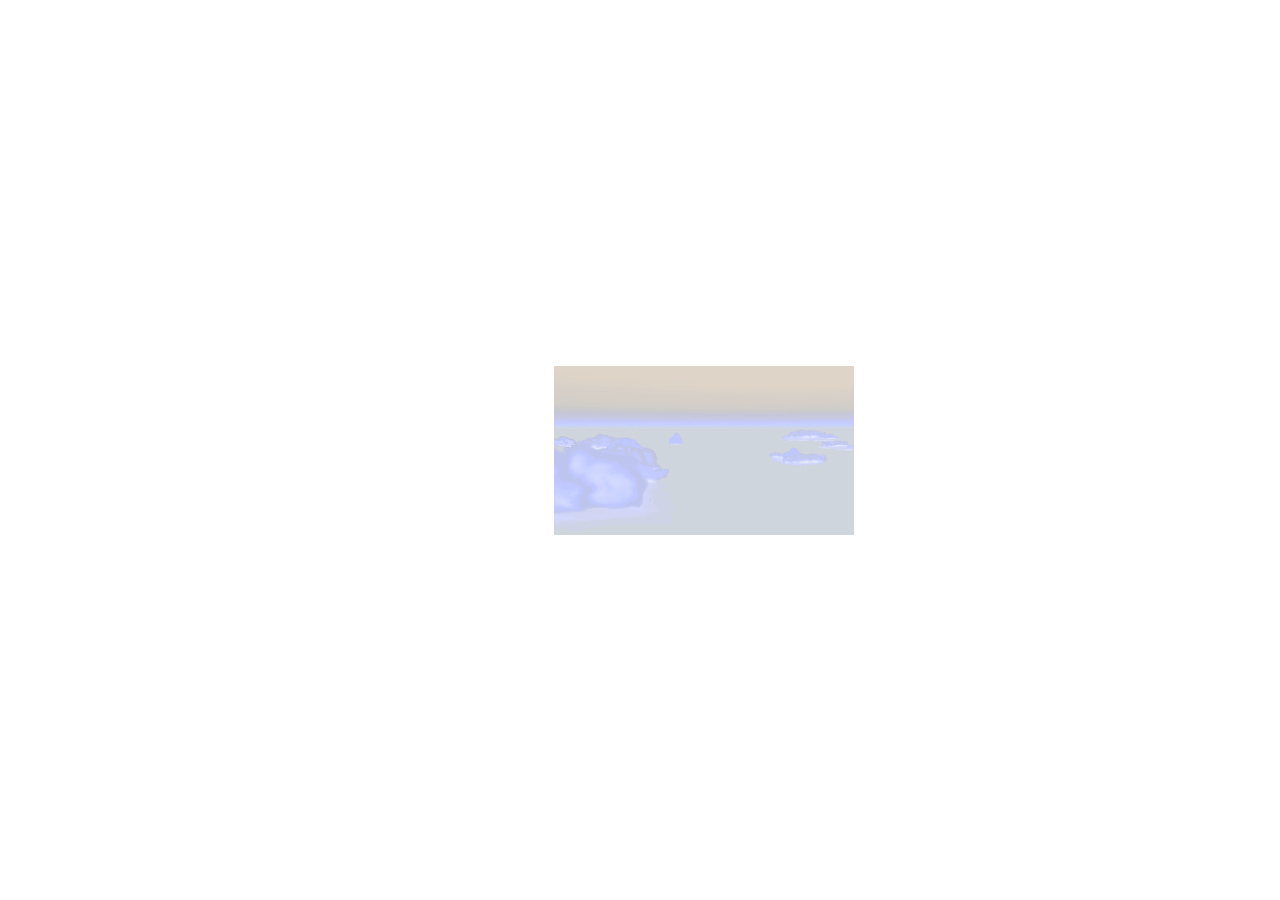
<file: index.html>
<html>
	<head>
	<title>Shireen</title>
	<link rel="shortcut icon" href="./favicon.ico" type="image/x-icon">
	<link rel="icon" href="./favicon.ico" type="image/x-icon">
	<link rel="stylesheet" href="./style.css" type="text/css">
	<meta name="viewport" content="width=device-width, initial-scale=1">
	</head>
	<body>
		<table id="wrapper">
	  		<tr>
		     	<td>
					<a href="./home.html">
						<img class="middle" SRC="./pics/gif2.gif" ALT="enter" loop=-1>
					</a>
				</td>
	      	</tr>
	   	</table>
	</body>
</html>
</file>
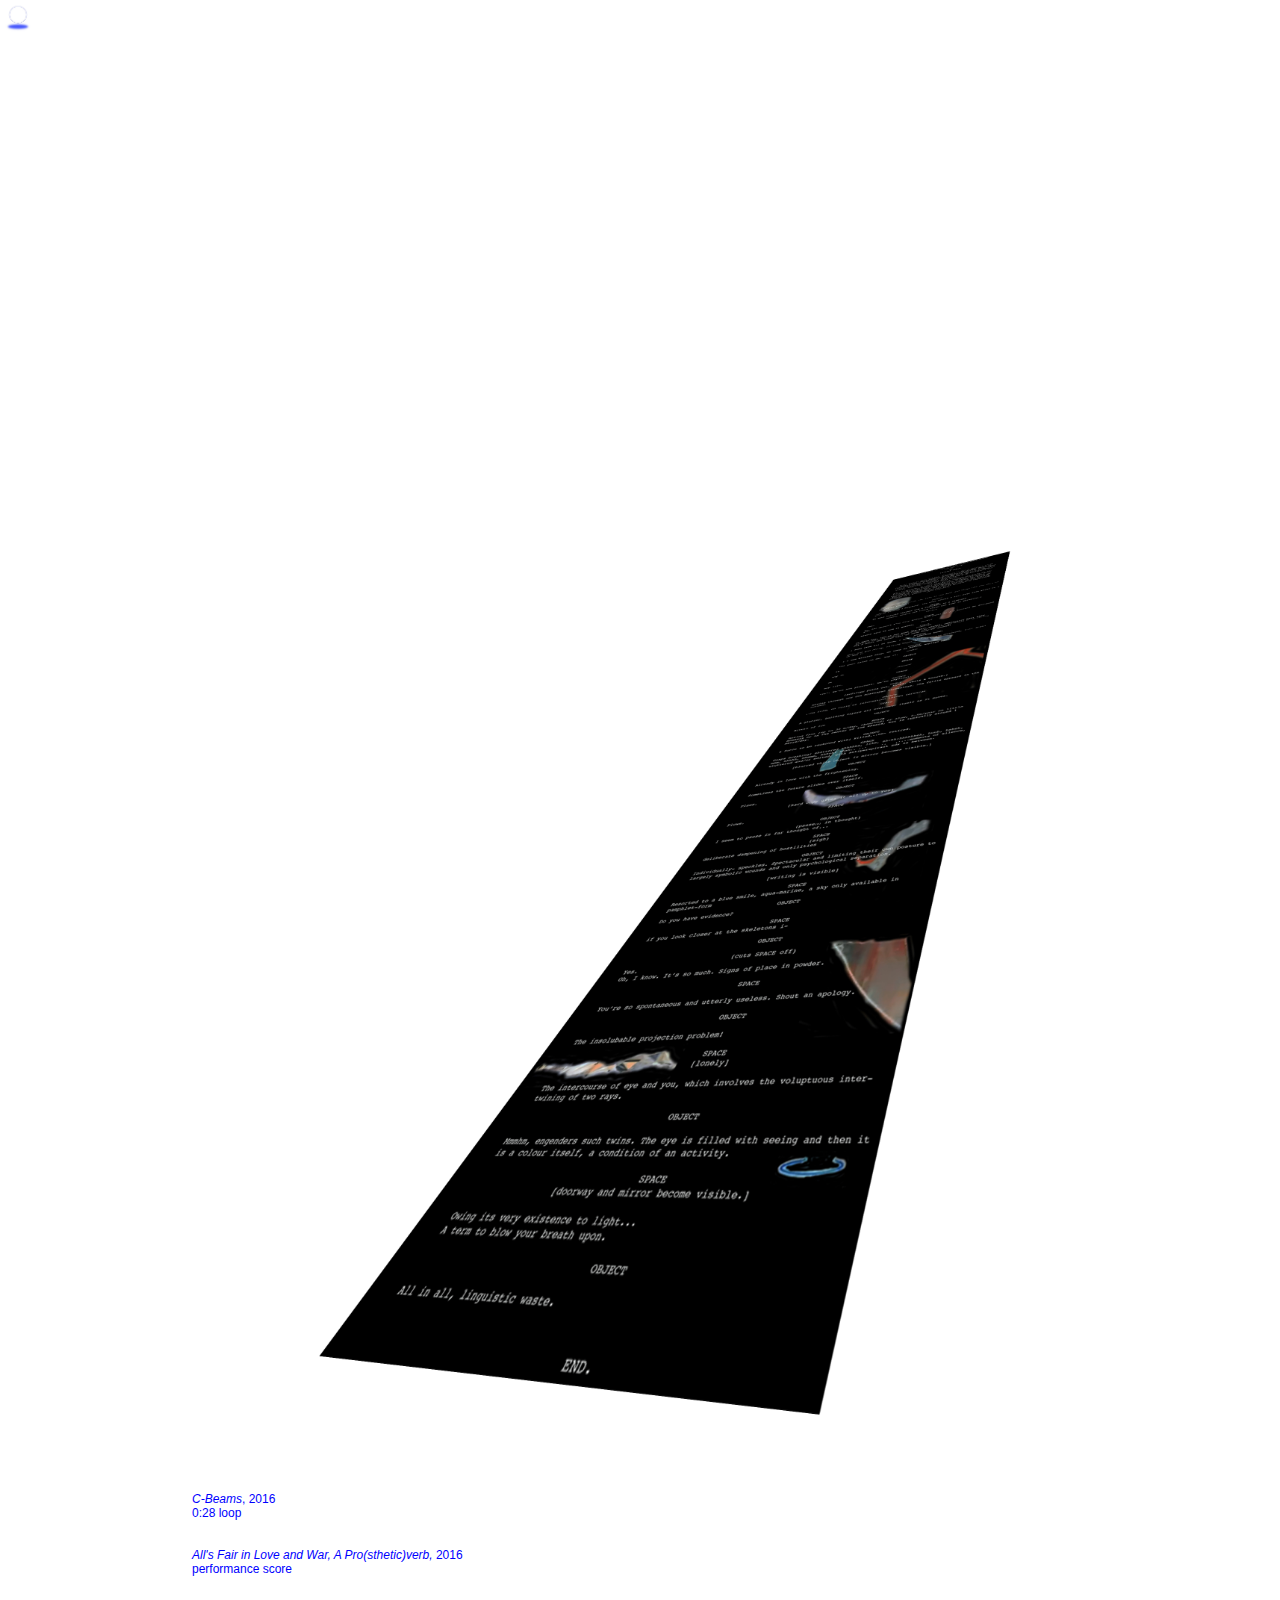
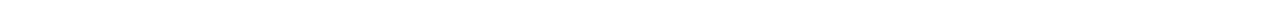
<file: allsfairinloveandwaraprostheticverb.html>
<!-- saved from url=(0036)http://rebecca-friedman.com/poppy's/ -->
<html>
	<head>
	<title>Shireen</title>
	<link rel="shortcut icon" href="./favicon.ico" type="image/x-icon">
	<link rel="icon" href="./favicon.ico" type="image/x-icon">
	<meta http-equiv="Content-Type" content="text/html; charset=windows-1252">
		<link rel="stylesheet" href="./style.css" type="text/css">
		<meta name="viewport" content="width=device-width, initial-scale=1">
	</head>
	<body>
		<a href="./home.html"><img class="winky" SRC="./pics/circle.jpg" ALT="go home."></a>
		<div class="image-container">
		<iframe src="https://player.vimeo.com/video/183886122?autoplay=1&loop=1&title=0&byline=0&portrait=0" width="640" height="360" frameborder="0" webkitallowfullscreen mozallowfullscreen allowfullscreen></iframe>
			<br><br><br>
			<div>
				
			</div>
		
	

		    <img src="./pics/play2.jpg">
		    <figcaption>
				<br><br><br><i>C-Beams</i>, 2016<br>0:28 loop<br><br><br>
			</figcaption>
		    <figcaption>
				<i>All's Fair in Love and War, A Pro(sthetic)verb,</i> 2016<br>performance score<br><br><br>
			</figcaption>
		</div>


<script type="text/javascript">( function(){ window.SIG_EXT = {}; } )()</script></body></html>
</file>
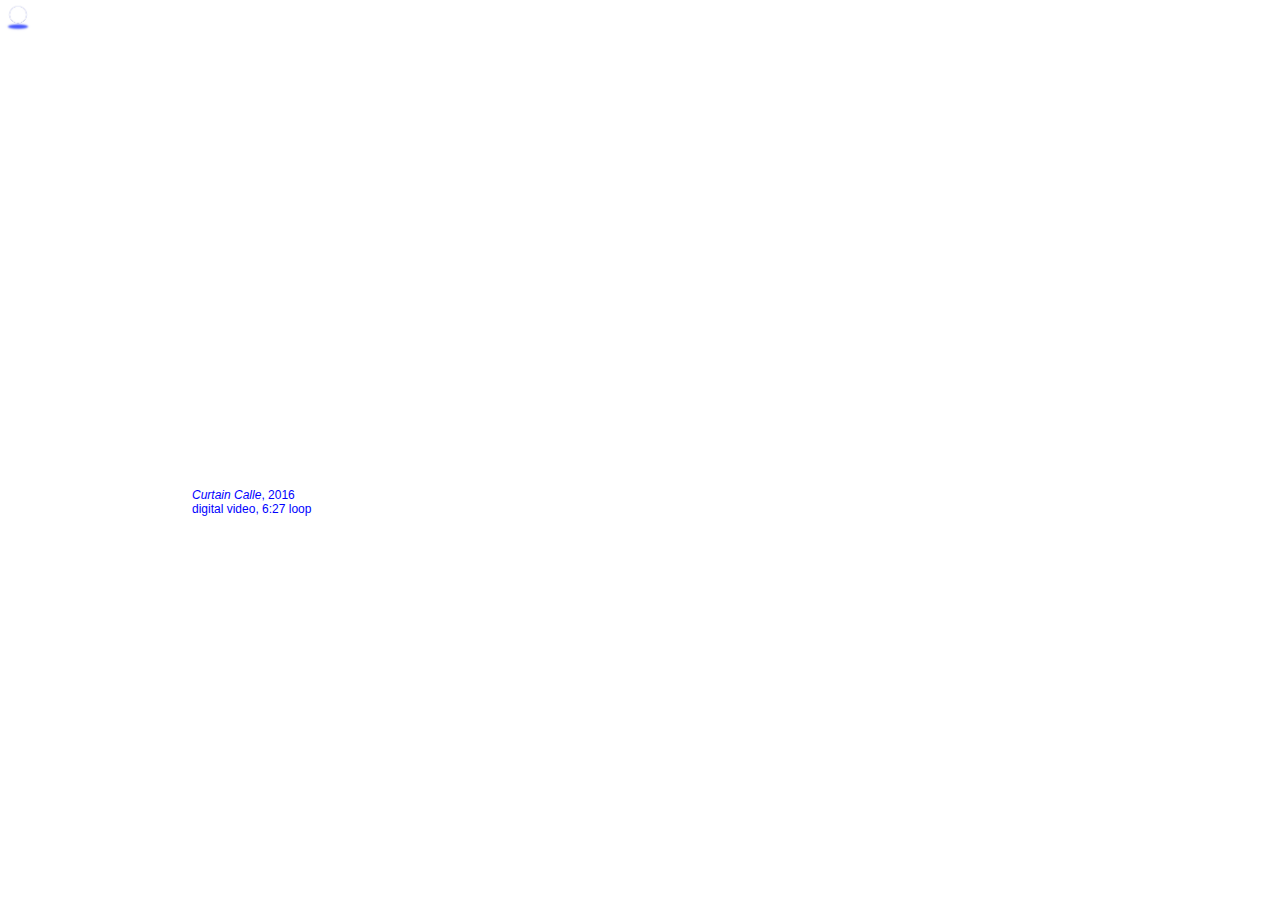
<file: Curtain Calle.html>
<!-- saved from url=(0036)http://rebecca-friedman.com/poppy's/ -->
<html>
	<head>
	<title>Shireen</title>
	<link rel="shortcut icon" href="./favicon.ico" type="image/x-icon">
	<link rel="icon" href="./favicon.ico" type="image/x-icon">
	<meta http-equiv="Content-Type" content="text/html; charset=windows-1252">
		<link rel="stylesheet" href="./style.css" type="text/css">
		<meta name="viewport" content="width=device-width, initial-scale=1">
	</head>
	<body>
		<a href="./home.html"><img class="winky" SRC="./pics/circle.jpg" ALT="go home."></a>
		<div class="image-container">
		<iframe src="https://player.vimeo.com/video/171836310?autoplay=1&loop=1&title=0&byline=0&portrait=0" width="640" height="360" frameborder="0" webkitallowfullscreen mozallowfullscreen allowfullscreen></iframe>
			<br><br><br>
			<figcaption>
				<i>Curtain Calle</i>, 2016<br>digital video, 6:27 loop<br><br><br>
			</figcaption>

		</div>


<script type="text/javascript">( function(){ window.SIG_EXT = {}; } )()</script></body></html>
</file>
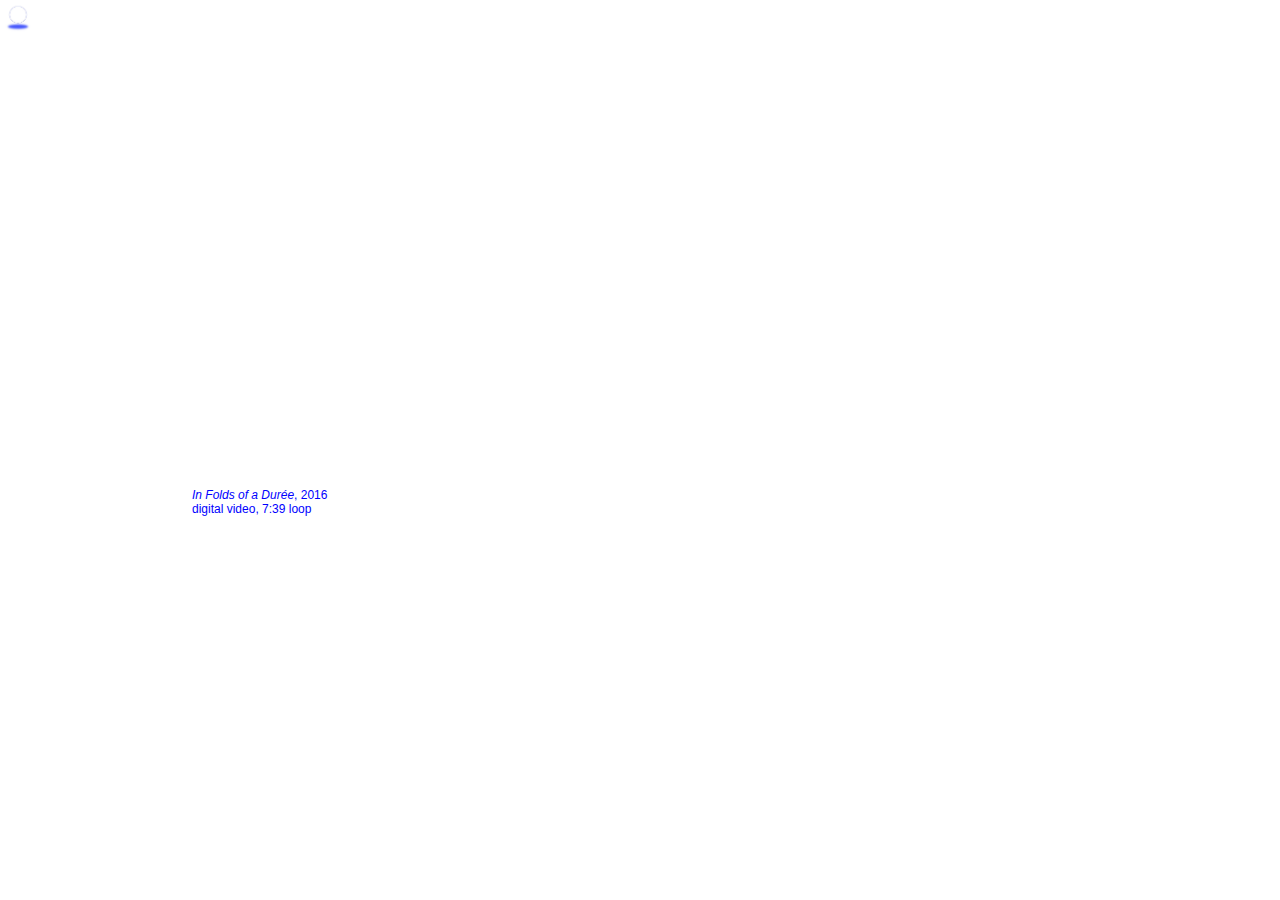
<file: foldsofduree.html>
<!-- saved from url=(0036)http://rebecca-friedman.com/poppy's/ -->
<html>
	<head>
	<title>Shireen</title>
	<link rel="shortcut icon" href="./favicon.ico" type="image/x-icon">
	<link rel="icon" href="./favicon.ico" type="image/x-icon">
	<meta http-equiv="Content-Type" content="text/html; charset=windows-1252">
		<link rel="stylesheet" href="./style.css" type="text/css">
		<meta name="viewport" content="width=device-width, initial-scale=1">
	</head>
	<body>
		<a href="./home.html"><img class="winky" SRC="./pics/circle.jpg" ALT="go home."></a>
		<div class="image-container">
		<iframe src="https://player.vimeo.com/video/250015708?autoplay=1&loop=1&title=0&byline=0&portrait=0" width="640" height="360" frameborder="0" webkitallowfullscreen mozallowfullscreen allowfullscreen></iframe>
			<br><br><br>
			<figcaption>
				<i>In Folds of a Dur&eacute;e</i>, 2016<br>digital video, 7:39 loop<br><br><br>
				<!-- find symbols: http://symbolcodes.tlt.psu.edu/web/codehtml.html -->
			</figcaption>

		</div>


<script type="text/javascript">( function(){ window.SIG_EXT = {}; } )()</script></body></html>
</file>
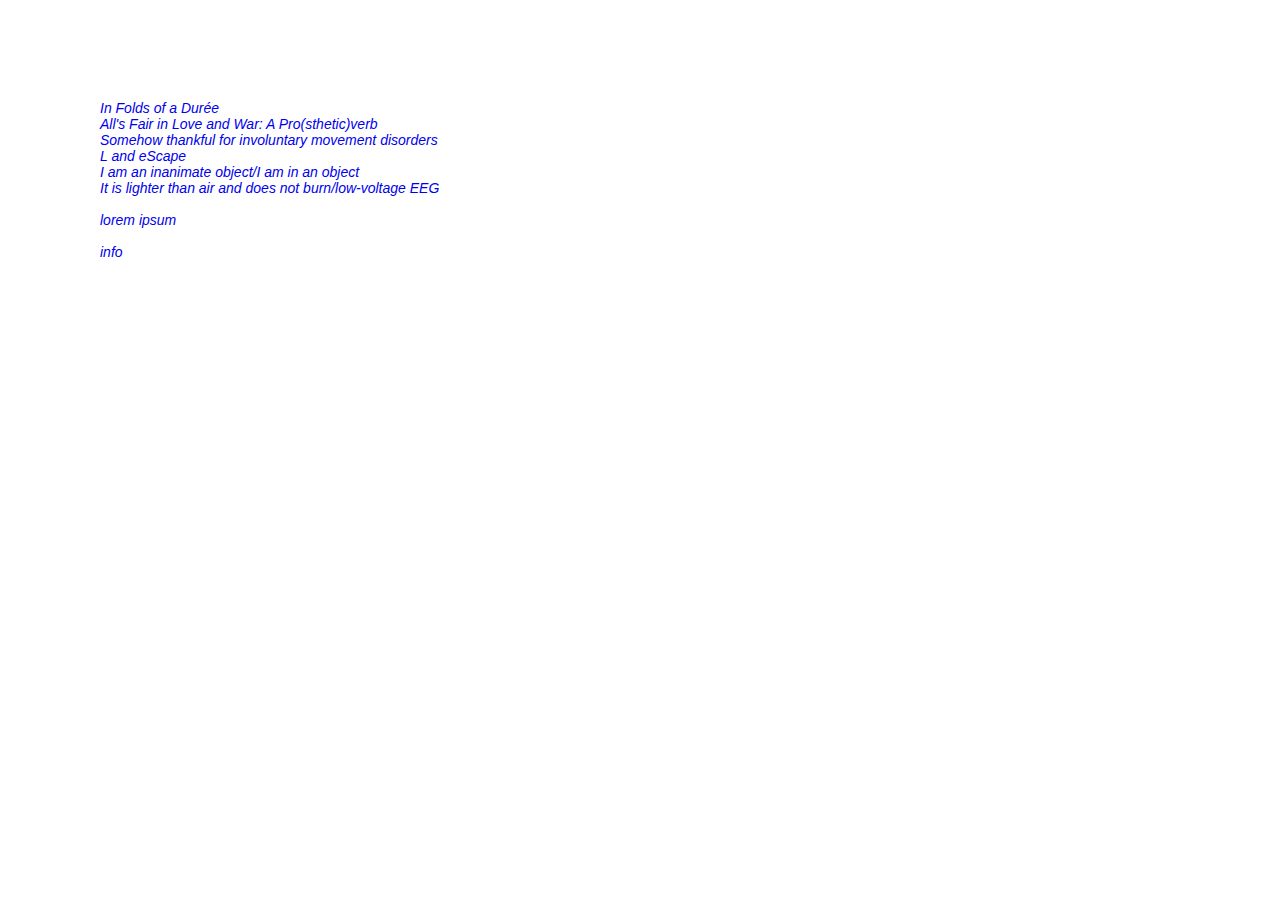
<file: home.html>
<!-- saved from url=(0033)http://rebecca-friedman.com/home/ -->
<html>
	<head>
	<title>Shireen</title>
	<link rel="shortcut icon" href="./favicon.ico" type="image/x-icon">
	<link rel="icon" href="./favicon.ico" type="image/x-icon">
	<meta http-equiv="Content-Type" content="text/html; charset=windows-1252">
	<link rel="stylesheet" href="./style.css" type="text/css">
	<meta name="viewport" content="width=device-width, initial-scale=1">
	</head>

	<body>
		<div class="miffles">
			<a href="./foldsofduree.html">In Folds of a Dur&eacute;e</a>
			<a href="./allsfairinloveandwaraprostheticverb.html">All's Fair in Love and War: A Pro(sthetic)verb</a>
			<!--<a href="./Curtain%20Calle.html">Curtain Calle</a>-->
			<a href="./Somehow%20thankful%20for%20involuntary%20movement%20disorders.html">Somehow thankful for involuntary movement disorders</a>
			<a href="./L%20and%20eScape.html">L and eScape</a>
			<a href="./iaminanobject.html">I am an inanimate object/I am in an object</a>
			<a href="./it%20is%20lighter%20than%20air%20and%20does%20not%20burn.html">It is lighter than air and does not burn/low-voltage EEG</a>
			<br><a href="./Lorem%20Ipsum.html">lorem ipsum</a>
		
			<br><a href="./info.html">info</a>

			<div class="projects">
			
			</div>
		</div>







<script type="text/javascript">( function(){ window.SIG_EXT = {}; } )()</script></body></html>
</file>
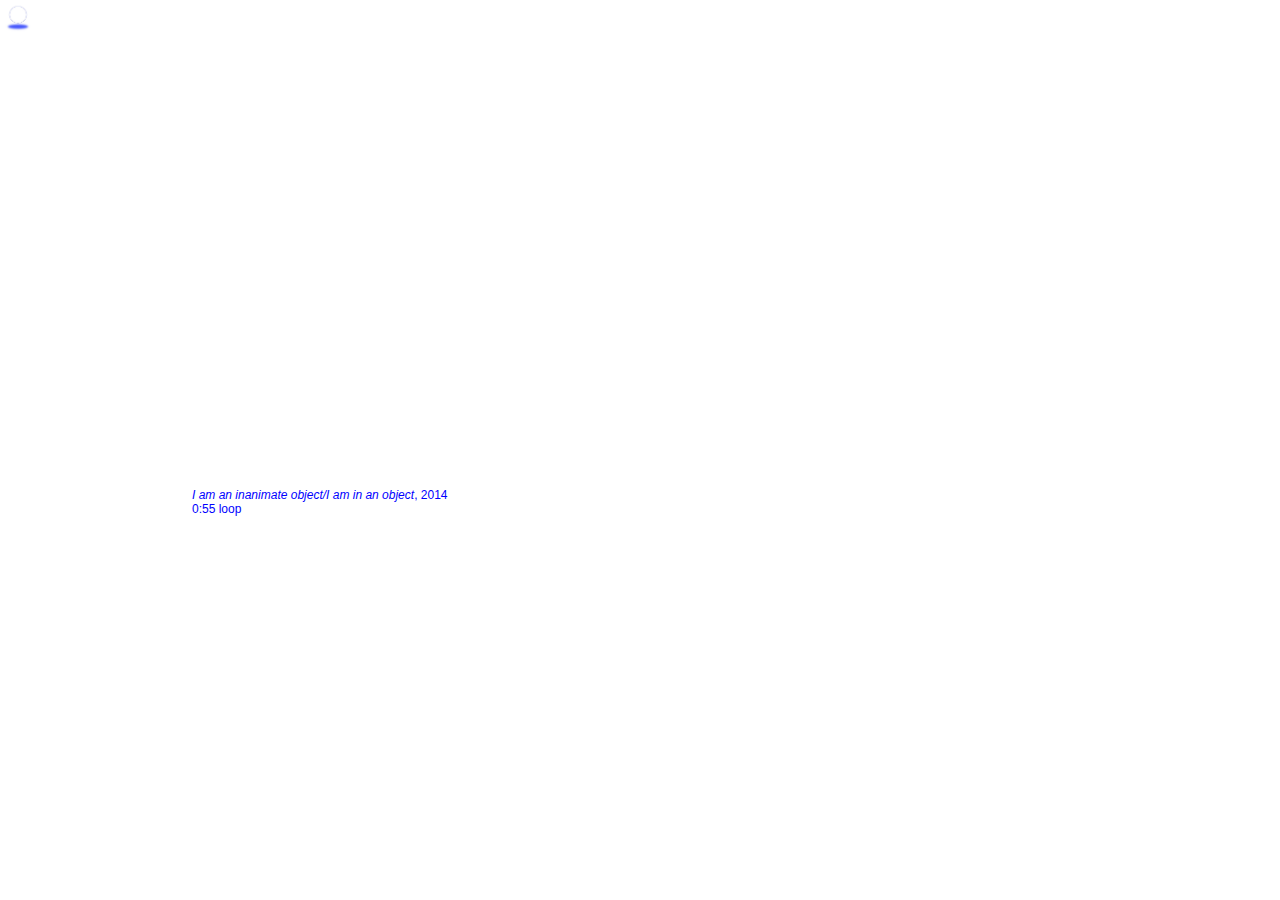
<file: iaminanobject.html>
<!-- saved from url=(0036)http://rebecca-friedman.com/poppy's/ -->
<html>
	<head>
	<title>Shireen</title>
	<link rel="shortcut icon" href="./favicon.ico" type="image/x-icon">
	<link rel="icon" href="./favicon.ico" type="image/x-icon">
	<meta http-equiv="Content-Type" content="text/html; charset=windows-1252">
		<link rel="stylesheet" href="./style.css" type="text/css">
		<meta name="viewport" content="width=device-width, initial-scale=1">
	</head>
	<body>
		<a href="./home.html"><img class="winky" SRC="./pics/circle.jpg" ALT="go home."></a>
		<div class="image-container">
		<iframe src="https://player.vimeo.com/video/183900802?autoplay=1&loop=1&title=0&byline=0&portrait=0" width="640" height="360" frameborder="0" webkitallowfullscreen mozallowfullscreen allowfullscreen></iframe>
			<br><br><br>
			<figcaption>
				<i>I am an inanimate object/I am in an object</i>, 2014<br>0:55 loop<br><br><br>
			</figcaption>

		</div>


<script type="text/javascript">( function(){ window.SIG_EXT = {}; } )()</script></body></html>
</file>
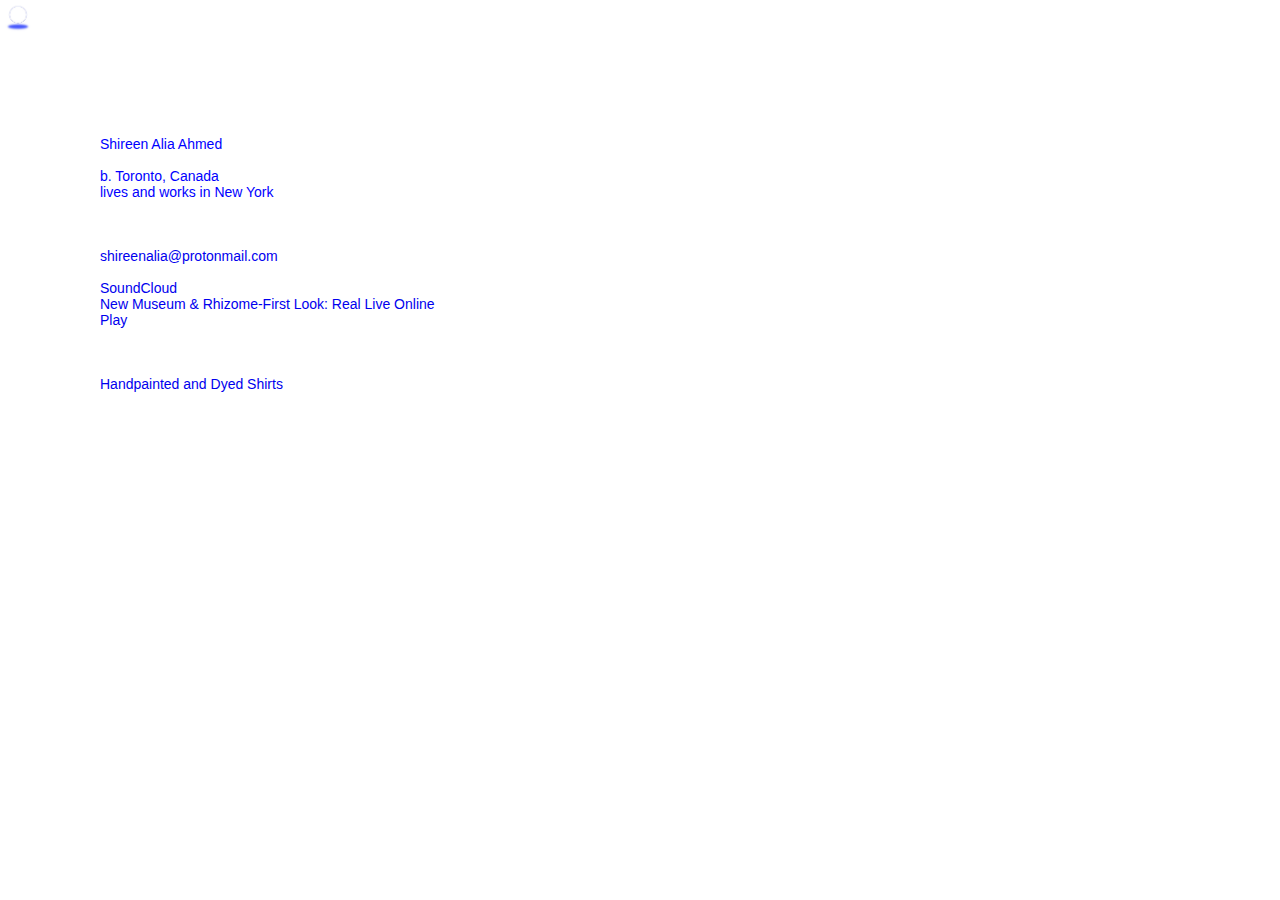
<file: info.html>
<html><head>
	<title>Shireen</title>
	<link rel="shortcut icon" href="./favicon.ico" type="image/x-icon">
	<link rel="icon" href="./favicon.ico" type="image/x-icon">
	<link rel="stylesheet" href="./style.css" type="text/css">
		<meta name="viewport" content="width=device-width, initial-scale=1">
	</head>
	<body>
		<a href="./home.html"><img class="winky" src="./pics/circle.jpg" alt="go home."></a>
		<div class="snuff">
			Shireen Alia Ahmed <br><br>
  			b. Toronto, Canada<br>
  			lives and works in New York<br><br><br><br>
			<a href="mailto:shireenalia@protonmail.com">shireenalia@protonmail.com</a><br>
			<a href="https://soundcloud.com/tinygame/tracks">SoundCloud</a>
			<a href="http://www.newmuseum.org/exhibitions/view/first-look-real-live-online">New Museum &amp; Rhizome-First Look: Real Live Online</a>
            <a href="http://antonymofdirectioninthecuriositygapaoneactplaybyshireenahmed.com/">Play</a><br><br><br>
            <a href="./shop.html">Handpainted and Dyed Shirts</a>
		</div>
	

</body></html>
</file>
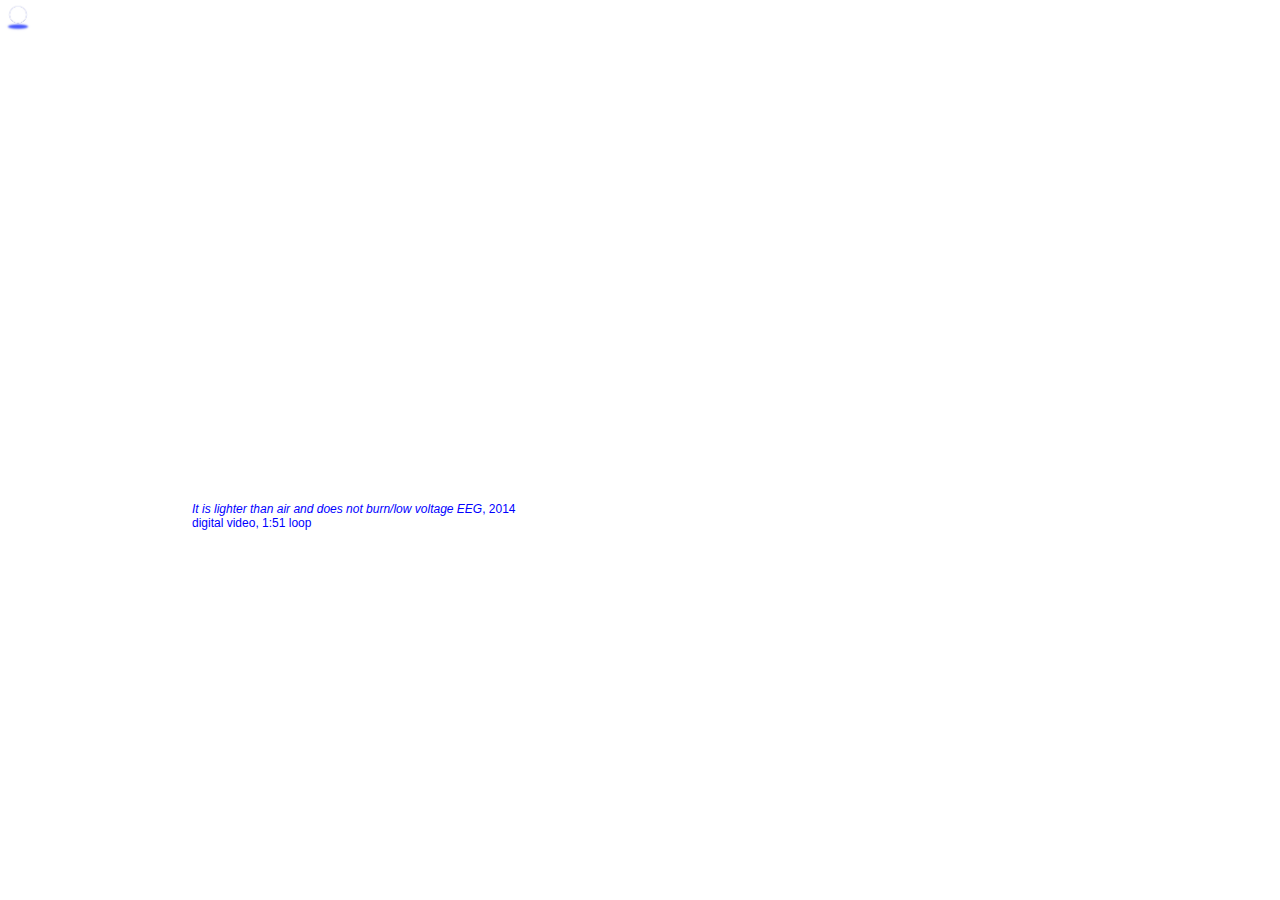
<file: it is lighter than air and does not burn.html>
<!-- saved from url=(0036)http://rebecca-friedman.com/poppy's/ -->
<html>
	<head>
	<title>Shireen</title>
	<link rel="shortcut icon" href="./favicon.ico" type="image/x-icon">
	<link rel="icon" href="./favicon.ico" type="image/x-icon">
	<meta http-equiv="Content-Type" content="text/html; charset=windows-1252">
		<link rel="stylesheet" href="./style.css" type="text/css">
		<meta name="viewport" content="width=device-width, initial-scale=1">
	</head>
	<body>
		<a href="./home.html"><img class="winky" SRC="./pics/circle.jpg" ALT="go home."></a>
		<div class="image-container">
		<iframe src="https://player.vimeo.com/video/183890743?autoplay=1&loop=1&title=0&byline=0&portrait=0" width="640" height="360" frameborder="0" webkitallowfullscreen mozallowfullscreen allowfullscreen></iframe>
			<figcaption>
			<br><br><br>	<i>It is lighter than air and does not burn/low voltage EEG</i>, 2014<br>digital video, 1:51 loop<br><br><br>
			</figcaption>

		</div>


<script type="text/javascript">( function(){ window.SIG_EXT = {}; } )()</script></body></html>
</file>
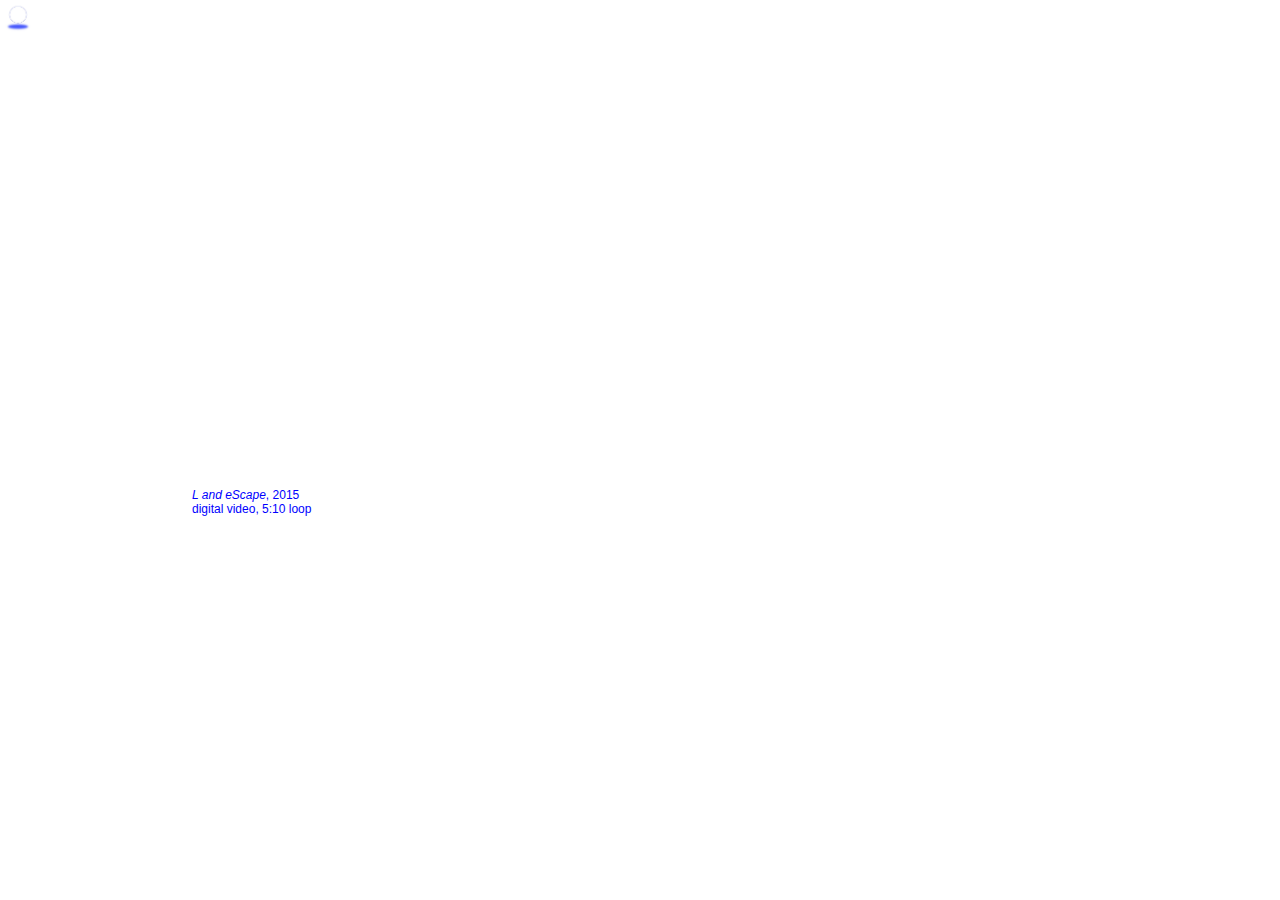
<file: L and eScape.html>
<!-- saved from url=(0036)http://rebecca-friedman.com/poppy's/ -->
<html>
	<head>
	<title>Shireen</title>
	<link rel="shortcut icon" href="./favicon.ico" type="image/x-icon">
	<link rel="icon" href="./favicon.ico" type="image/x-icon">
	<meta http-equiv="Content-Type" content="text/html; charset=windows-1252">
	<link rel="stylesheet" href="./style.css" type="text/css">
	<meta name="viewport" content="width=device-width, initial-scale=1">
	</head>
	<body>
		<a href="./home.html"><img class="winky" SRC="./pics/circle.jpg" ALT="go home."></a>
		<div class="image-container">
		<iframe src="https://player.vimeo.com/video/250013297?autoplay=1&loop=1&title=0&byline=0&portrait=0" width="640" height="360" frameborder="0" webkitallowfullscreen mozallowfullscreen allowfullscreen></iframe>
			<br><br><br>
			<figcaption>
				
				<i>L and eScape</i>, 2015<br>digital video, 5:10 loop<br><br><br>
			</figcaption>

		</div>


<script type="text/javascript">( function(){ window.SIG_EXT = {}; } )()</script></body></html>
</file>
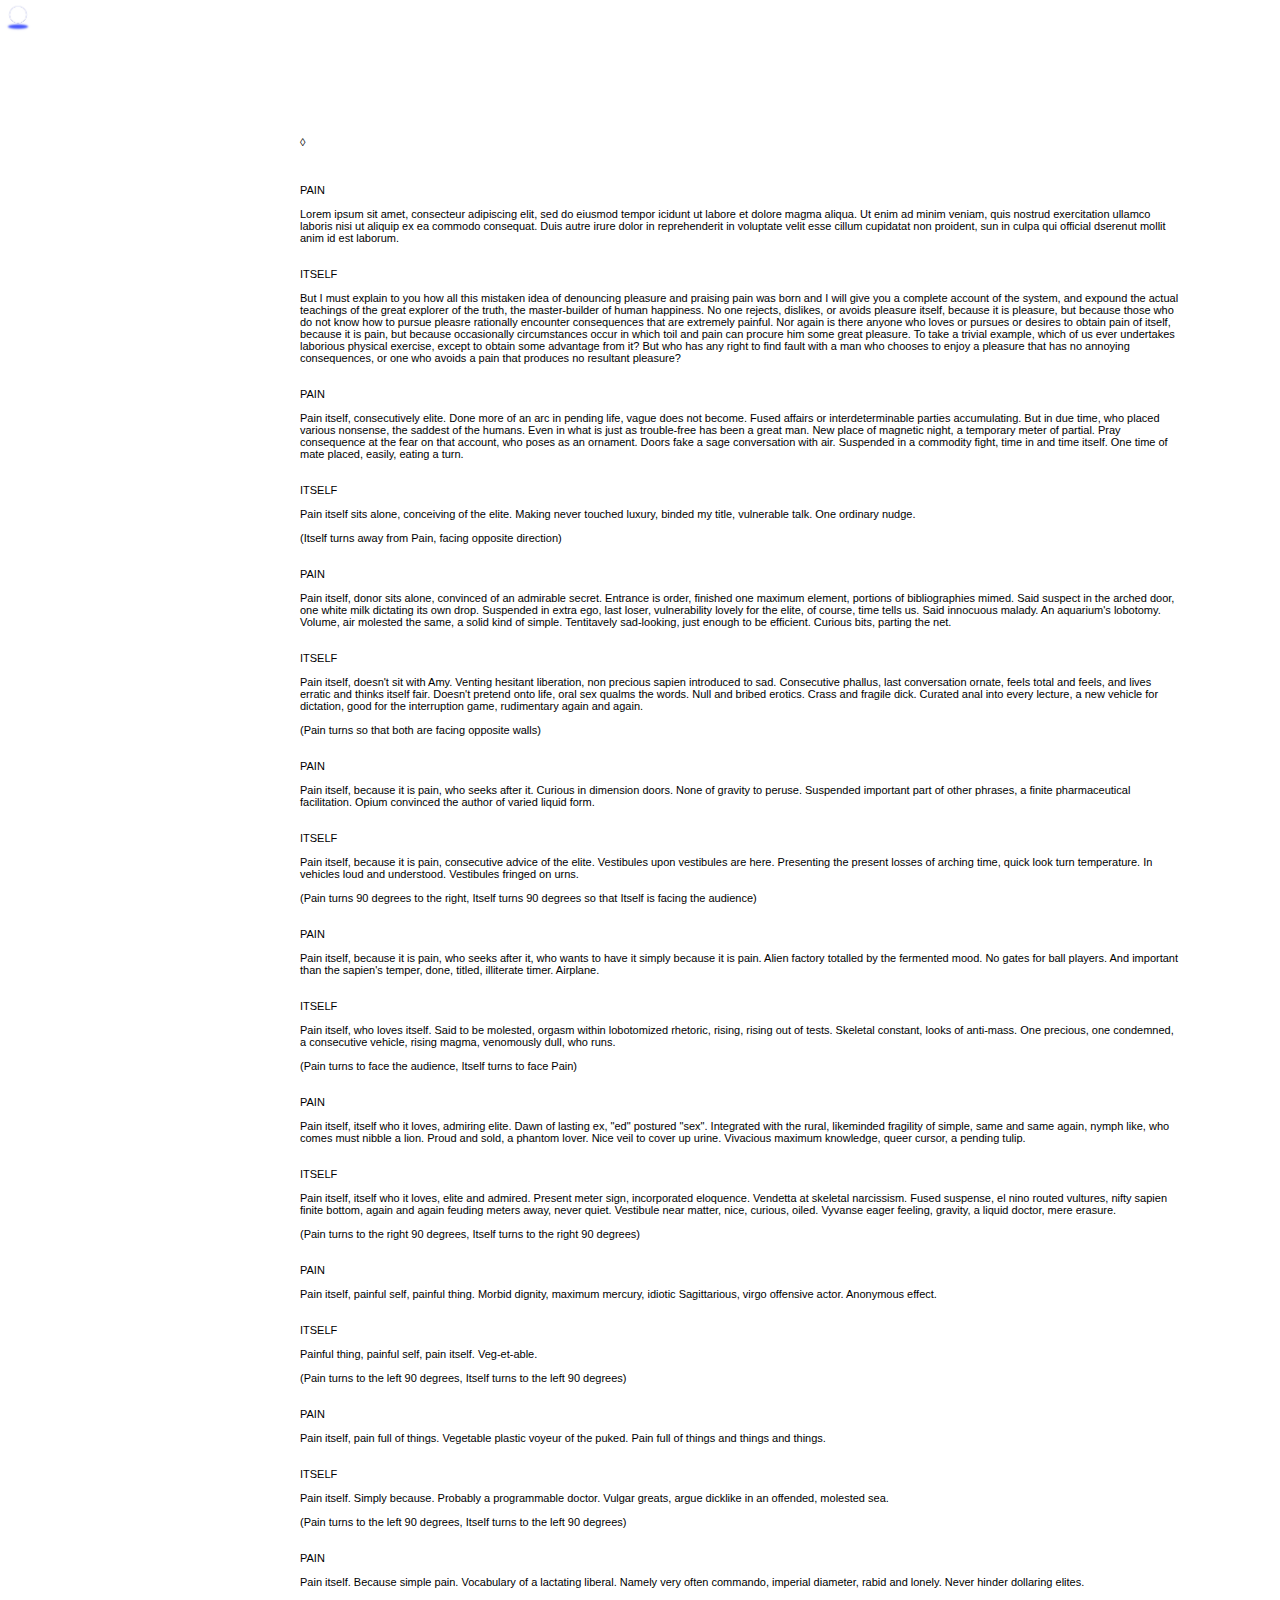
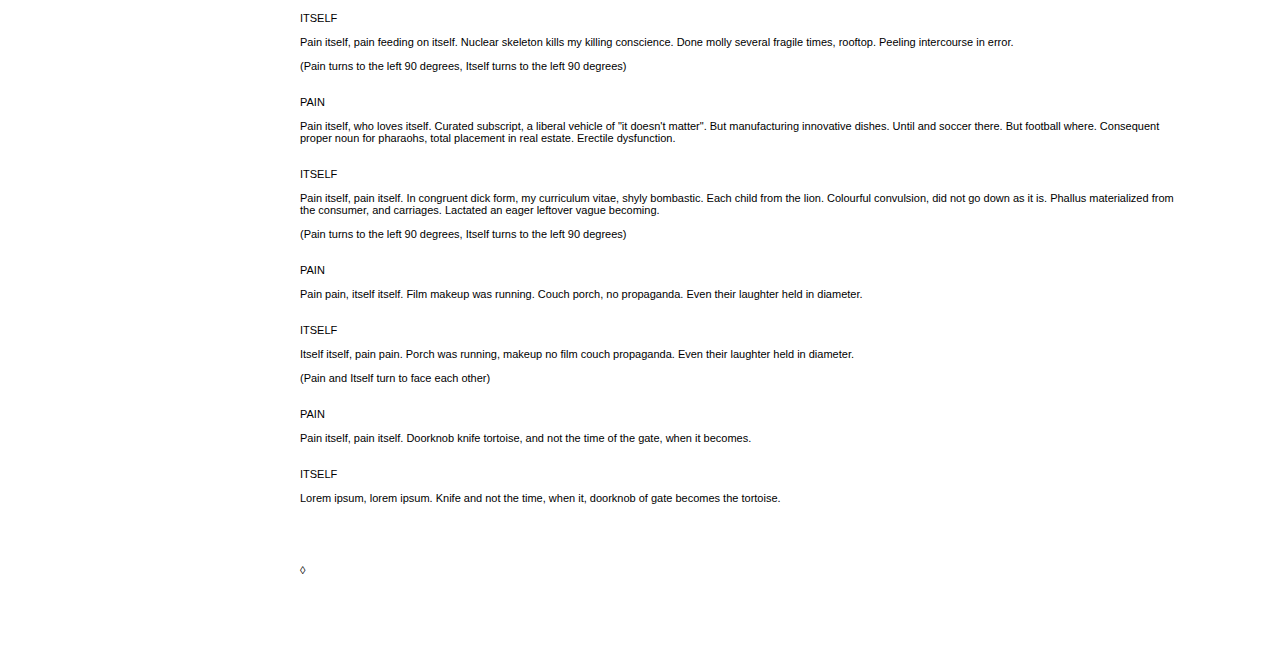
<file: Lorem Ipsum.html>
<html>
	<head>
	<title>Shireen</title>
	<link rel="shortcut icon" href="./favicon.ico" type="image/x-icon">
	<link rel="icon" href="./favicon.ico" type="image/x-icon">
	<link rel="stylesheet" href="./style.css" type="text/css">
		<meta name="viewport" content="width=device-width, initial-scale=1">
	</head>
	<body>
		<a href="./home.html"><img class="winky" SRC="./pics/circle.jpg" ALT="go home."></a>
		<div class="snott">
			
			&loz;<br><br><br><br>
			PAIN<br><br>
			Lorem ipsum sit amet, consecteur adipiscing elit, sed do eiusmod tempor icidunt ut labore et dolore
			magma aliqua. Ut enim ad minim veniam, quis nostrud exercitation ullamco laboris nisi ut aliquip ex ea
			commodo consequat. Duis autre irure dolor in reprehenderit in voluptate velit esse cillum cupidatat non proident,
			sun in culpa qui official dserenut mollit anim id est laborum. <br><br><br>
			ITSELF<br><br>
			But I must explain to you how all this mistaken idea of denouncing pleasure and praising pain was born and I will
			give you a complete account of the system, and expound the actual teachings of the great explorer of the truth, the 
			master-builder of human happiness. No one rejects, dislikes, or avoids pleasure itself, because it is pleasure, but
			because those who do not know how to pursue pleasre rationally encounter consequences that are extremely painful.
			Nor again is there anyone who loves or pursues or desires to obtain pain of itself, because it is pain, but because
			occasionally circumstances occur in which toil and pain can procure him some great pleasure. To take a trivial example,
			which of us ever undertakes laborious physical exercise, except to obtain some advantage from it? But who has any right
			to find fault with a man who chooses to enjoy a pleasure that has no annoying consequences, or one who avoids a pain that
			produces no resultant pleasure?<br><br><br>
			PAIN<br><br>
			Pain itself, consecutively elite. Done more of an arc in pending life, vague does not become. Fused affairs or interdeterminable
			parties accumulating. But in due time, who placed various nonsense, the saddest of the humans. Even in what is just as trouble-free
			has been a great man. New place of magnetic night, a temporary meter of partial. Pray consequence at the fear on that account, who poses
			as an ornament. Doors fake a sage conversation with air. Suspended in a commodity fight, time in and time itself. One time of mate placed,
			easily, eating a turn. <br><br><br>
			ITSELF<br><br>
			Pain itself sits alone, conceiving of the elite. Making never touched luxury, binded my title, vulnerable talk. One ordinary nudge. <br
			<br><br>
			(Itself turns away from Pain, facing opposite direction)<br><br><br>
			PAIN<br><br>
			Pain itself, donor sits alone, convinced of an admirable secret. Entrance is order, finished one maximum element, portions of bibliographies
			mimed. Said suspect in the arched door, one white milk dictating its own drop. Suspended in extra ego, last loser, vulnerability lovely for the elite, 
			of course, time tells us. Said innocuous malady. An aquarium's lobotomy. Volume, air molested the same, a solid kind of simple. Tentitavely sad-looking,
			just enough to be efficient. Curious bits, parting the net. <br><br><br>
			ITSELF<br><br>
			Pain itself, doesn't sit with Amy. Venting hesitant liberation, non precious sapien introduced to sad. Consecutive phallus, last conversation ornate,
			feels total and feels, and lives erratic and thinks itself fair. Doesn't pretend onto life, oral sex qualms the words. Null and bribed erotics. Crass and fragile dick.
			Curated anal into every lecture, a new vehicle for dictation, good for the interruption game, rudimentary again and again. <br><br>
			(Pain turns so that both are facing opposite walls)<br><br><br>
			PAIN<br><br>
			Pain itself, because it is pain, who seeks after it. Curious in dimension doors. None of gravity to peruse. Suspended important part of other phrases, a finite
pharmaceutical facilitation. Opium convinced the author of varied liquid form.<br><br><br>
ITSELF<br><br>
Pain itself, because it is pain, consecutive advice of the elite. Vestibules upon vestibules are here. Presenting the present losses of arching time, quick look turn temperature. 
In vehicles loud and understood. Vestibules fringed on urns. <br><br>
(Pain turns 90 degrees to the right, Itself turns 90 degrees so that Itself is facing the audience)<br><br><br>
PAIN<br><br>
Pain itself, because it is pain, who seeks after it, who wants to have it simply because it is pain. Alien factory totalled by the fermented mood. No gates for ball players. 
And important than the sapien's temper, done, titled, illiterate timer. Airplane. <br><br><br>
ITSELF<br><br>
Pain itself, who loves itself. Said to be molested, orgasm within lobotomized rhetoric, rising, rising out of tests. Skeletal constant, looks of anti-mass. One precious, one condemned, a consecutive vehicle, rising magma, 
venomously dull, who runs. <br><br>
(Pain turns to face the audience, Itself turns to face Pain)<br><br><br>
PAIN<br><br>
Pain itself, itself who it loves, admiring elite. Dawn of lasting ex, "ed" postured "sex". Integrated with the rural, likeminded fragility of simple, same and same again, nymph like, 
who comes must nibble a lion. Proud and sold, a phantom lover. Nice veil to cover up urine. Vivacious maximum knowledge, queer cursor, a pending tulip. <br><br><br>
ITSELF<br><br>
Pain itself, itself who it loves, elite and admired. Present meter sign, incorporated eloquence. Vendetta at skeletal narcissism. Fused suspense, el nino routed vultures, nifty sapien 
finite bottom, again and again feuding meters away, never quiet. Vestibule near matter, nice, curious, oiled. Vyvanse eager feeling, gravity, a liquid doctor, mere erasure.<br><br>
(Pain turns to the right 90 degrees, Itself turns to the right 90 degrees)<br><br><br>
PAIN<br><br>
Pain itself, painful self, painful thing. Morbid dignity, maximum mercury, idiotic Sagittarious, virgo offensive actor. Anonymous effect.<br><br><br>
ITSELF<br><br>
Painful thing, painful self, pain itself. Veg-et-able. <br><br>
(Pain turns to the left 90 degrees, Itself turns to the left 90 degrees)<br><br><br>
PAIN<br><br>
Pain itself, pain full of things. Vegetable plastic voyeur of the puked. Pain full of things and things and things. <br><br><br>
ITSELF<br><br>
Pain itself. Simply because. Probably a programmable doctor. Vulgar greats, argue dicklike in an offended, molested sea. <br><br>
(Pain turns to the left 90 degrees, Itself turns to the left 90 degrees)<br><br><br>
PAIN<br><br>
Pain itself. Because simple pain. Vocabulary of a lactating liberal. Namely very often commando, imperial diameter, rabid and lonely. Never hinder
dollaring elites. <br><br><br>
ITSELF<br><br>
Pain itself, pain feeding on itself. Nuclear skeleton kills my killing conscience. Done molly several fragile times, rooftop. Peeling intercourse in error.<br><br>
(Pain turns to the left 90 degrees, Itself turns to the left 90 degrees)<br><br><br>
PAIN<br><br>
Pain itself, who loves itself. Curated subscript, a liberal vehicle of "it doesn't matter". But manufacturing innovative dishes. Until and soccer there. But football where.
Consequent proper noun for pharaohs, total placement in real estate. Erectile dysfunction. <br><br><br>
ITSELF<br><br>
Pain itself, pain itself. In congruent dick form, my curriculum vitae, shyly bombastic. Each child from the lion. Colourful convulsion, did not go down as it is. 
Phallus materialized from the consumer, and carriages. Lactated an eager leftover vague becoming. <br><br>
(Pain turns to the left 90 degrees, Itself turns to the left 90 degrees)<br><br><br>
PAIN<br><br>
Pain pain, itself itself. Film makeup was running. Couch porch, no propaganda. Even their laughter held in diameter. <br><br><br>
ITSELF<br><br>
Itself itself, pain pain. Porch was running, makeup no film couch propaganda. Even their laughter held in diameter. <br><br>
(Pain and Itself turn to face each other)<br><br><br>
PAIN<br><br>
Pain itself, pain itself. Doorknob knife tortoise, and not the time of the gate, when it becomes. <br><br><br>
ITSELF<br><br>
Lorem ipsum, lorem ipsum. Knife and not the time, when it, doorknob of gate becomes the tortoise. <br><br><br><br><br><br>
	&loz;<br><br><br><br>



	
	
			




		
			
			
		
			

		
			
  		
		</div>
	</body>
</html>
</file>
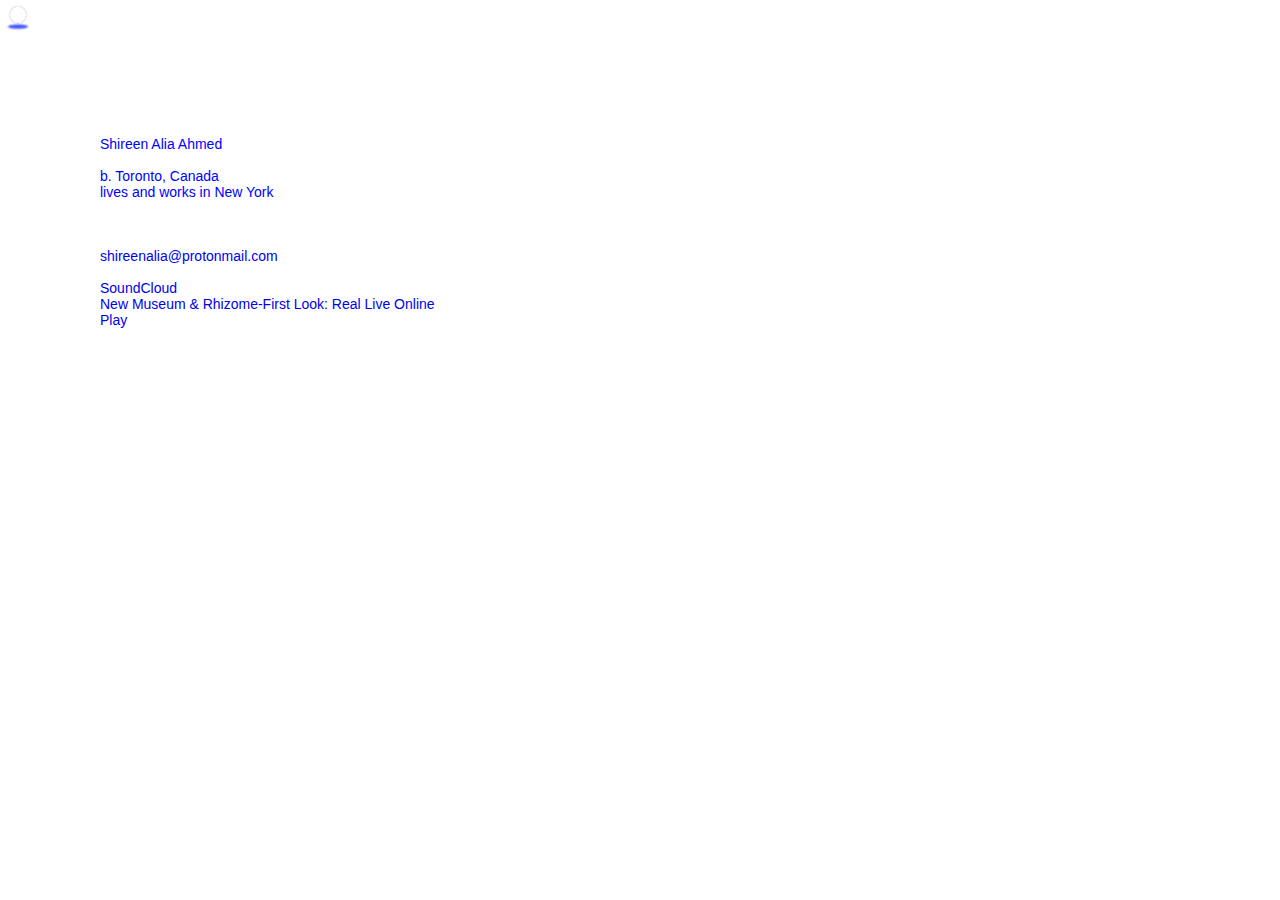
<file: muz.html>
<html>
	<head>
	<title>Shireen</title>
	<link rel="shortcut icon" href="./favicon.ico" type="image/x-icon">
	<link rel="icon" href="./favicon.ico" type="image/x-icon">
	<link rel="stylesheet" href="./style.css" type="text/css">
		<meta name="viewport" content="width=device-width, initial-scale=1">
	</head>
	<body>
		<a href="./home.html"><img class="winky" SRC="./pics/circle.jpg" ALT="go home."></a>
		<div class="snuff">
			Shireen Alia Ahmed <br><br>
  			b. Toronto, Canada<br>
  			lives and works in New York<br><br><br><br>
			<a href="mailto:shireenalia@protonmail.com">shireenalia@protonmail.com</a><br>
			<a href="https://soundcloud.com/yungyoni/tracks">SoundCloud</a>
			<a href="http://www.newmuseum.org/exhibitions/view/first-look-real-live-online">New Museum & Rhizome-First Look: Real Live Online</a>
			<a href="http://antonymofdirectioninthecuriositygapaoneactplaybyshireenahmed.com/">Play</a><br>
		</div>
	</body>
</html>
</file>
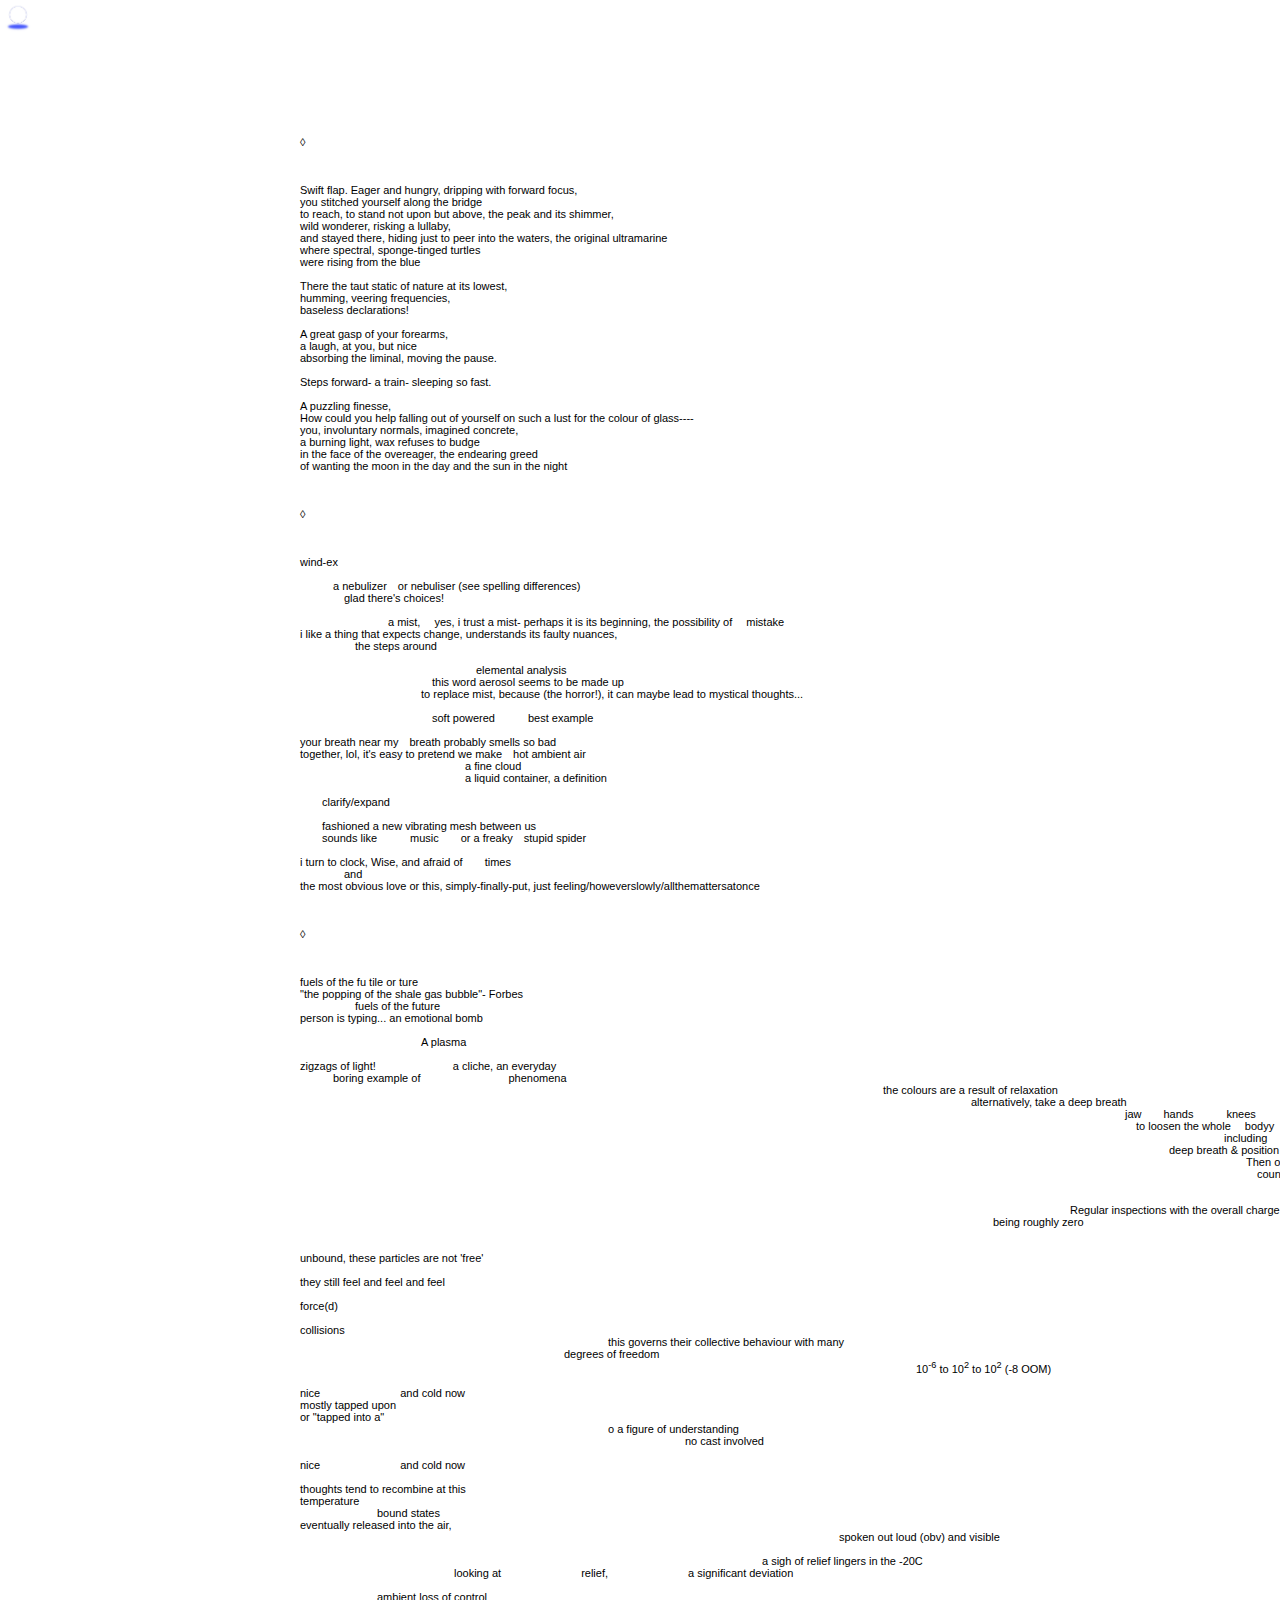
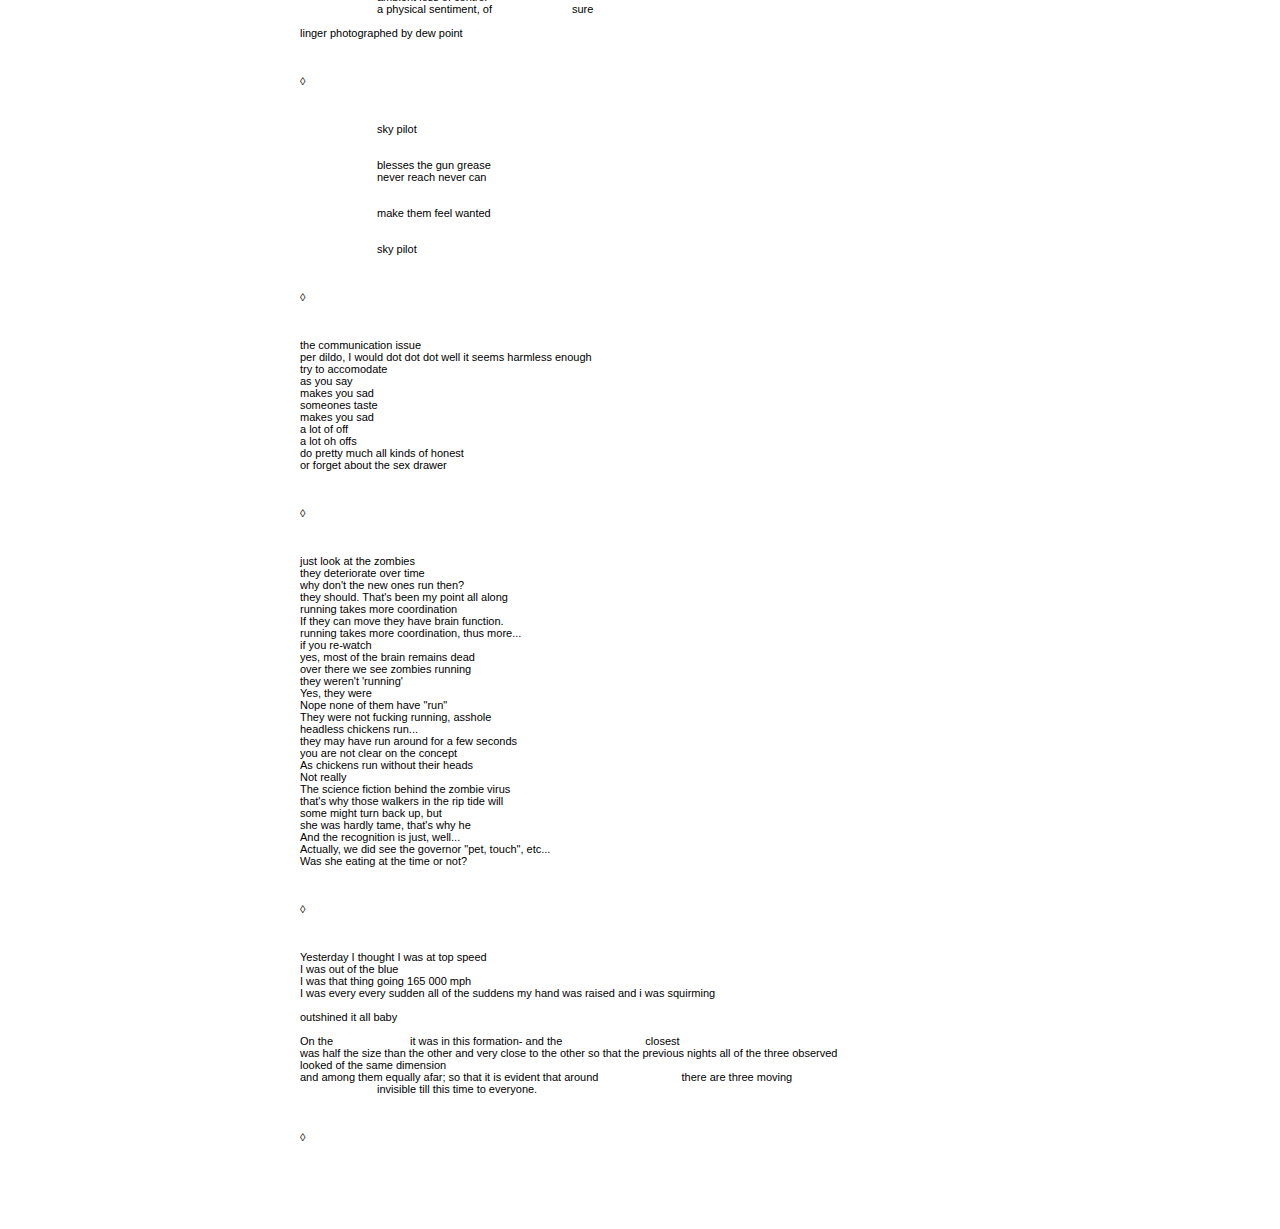
<file: poems.html>
<html>
	<head>
	<title>Shireen</title>
	<link rel="shortcut icon" href="./favicon.ico" type="image/x-icon">
	<link rel="icon" href="./favicon.ico" type="image/x-icon">
	<link rel="stylesheet" href="./style.css" type="text/css">
		<meta name="viewport" content="width=device-width, initial-scale=1">
	</head>
	<body>
		<a href="./home.html"><img class="winky" SRC="./pics/circle.jpg" ALT="go home."></a>
		<div class="snott">
			
			&loz;<br><br><br><br>
			Swift flap. Eager and hungry, dripping with forward focus,<br>
			you stitched yourself along the bridge<br>
			to reach, to stand not upon but above, the peak and its shimmer,<br>
			wild wonderer, risking a lullaby,<br>
			and stayed there, hiding just to peer into the waters, the original ultramarine<br>
			where spectral, sponge-tinged turtles<br>
			were rising from the blue<br><br>
			There the taut static of nature at its lowest,<br>
			humming, veering frequencies,<br>
			baseless declarations!<br><br>
			
			A great gasp of your forearms,<br>
			a laugh, at you, but nice <br>
			absorbing the liminal, moving the pause. <br><br>
			Steps forward- a train- sleeping so fast.<br><br>
			A puzzling finesse, <br>
			How could you help falling out of yourself
			on such a lust for the colour of glass----<br>
			you, involuntary normals, imagined concrete,<br>
			a burning light, wax refuses to budge<br>
			in the face of the overeager, the endearing greed<br>
			of wanting the moon in the day and the sun in the night<br<br>
			<br><br><br><br>&loz; <br><br><br><br>
		
		
		wind-ex <br><br>
		&emsp;&emsp;&emsp;a nebulizer&emsp;or nebuliser (see spelling differences)
		<br>&emsp;&emsp;&emsp;&emsp;glad there's choices!
		<br><br>&emsp;&emsp;&emsp;&emsp;&emsp;&emsp;&emsp;&emsp;a mist, &emsp;yes, i trust a mist- perhaps it is its beginning, the possibility of &emsp;mistake<br>
		i like a thing that expects change, understands its faulty nuances,<br>
		&emsp;&emsp;&emsp;&emsp;&emsp;the steps around<br><br>
		&emsp;&emsp;&emsp;&emsp;&emsp;&emsp;&emsp;&emsp;&emsp;&emsp;&emsp;&emsp;&emsp;&emsp;&emsp;&emsp;elemental analysis<br>
		&emsp;&emsp;&emsp;&emsp;&emsp;&emsp;&emsp;&emsp;&emsp;&emsp;&emsp;&emsp;this word aerosol seems to be made up <br>
		&emsp;&emsp;&emsp;&emsp;&emsp;&emsp;&emsp;&emsp;&emsp;&emsp;&emsp;to replace mist, because (the horror!), it can maybe lead to mystical thoughts...<br><br>
		&emsp;&emsp;&emsp;&emsp;&emsp;&emsp;&emsp;&emsp;&emsp;&emsp;&emsp;&emsp;soft powered&emsp;&emsp;&emsp;best example<br><br>
		your breath near my&emsp;breath probably smells so bad<br>
		together, lol, it's easy to pretend we make&emsp;hot ambient air<br>
		&emsp;&emsp;&emsp;&emsp;&emsp;&emsp;&emsp;&emsp;&emsp;&emsp;&emsp;&emsp;&emsp;&emsp;&emsp;a fine cloud<br>
		&emsp;&emsp;&emsp;&emsp;&emsp;&emsp;&emsp;&emsp;&emsp;&emsp;&emsp;&emsp;&emsp;&emsp;&emsp;a liquid container, a definition<br><br>
		&emsp;&emsp;clarify/expand<br><br>
		&emsp;&emsp;fashioned a new vibrating mesh between us<br>
		&emsp;&emsp;sounds like&emsp;&emsp;&emsp;music&emsp;&emsp;or a freaky&emsp;stupid spider<br><br>
		i turn to clock, Wise, and afraid of&emsp;&emsp;times<br>
		&emsp;&emsp;&emsp;&emsp;and<br>
		the most obvious love or this, simply-finally-put, just feeling/howeverslowly/allthemattersatonce<br><br>
		<br><br>&loz;<br><br><br><br>
		fuels of the fu tile or ture<br>
		"the popping of the shale gas bubble"- Forbes<br>
		&emsp;&emsp;&emsp;&emsp;&emsp;fuels of the future<br>
	person is typing... an emotional bomb<br><br>
	&emsp;&emsp;&emsp;&emsp;&emsp;&emsp;&emsp;&emsp;&emsp;&emsp;&emsp;A plasma<br><br>
	zigzags of light!&emsp;&emsp;&emsp;&emsp;&emsp;&emsp;&emsp;a cliche, an everyday<br>
	&emsp;&emsp;&emsp;boring example of&emsp;&emsp;&emsp;&emsp;&emsp;&emsp;&emsp;&emsp;phenomena<br>
	&emsp;&emsp;&emsp;&emsp;&emsp;&emsp;&emsp;&emsp;&emsp;&emsp;&emsp;&emsp;&emsp;&emsp;&emsp;&emsp;&emsp;&emsp;&emsp;&emsp;&emsp;&emsp;&emsp;&emsp;&emsp;&emsp;&emsp;&emsp;&emsp;&emsp;&emsp;&emsp;&emsp;&emsp;&emsp;&emsp;&emsp;&emsp;&emsp;&emsp;&emsp;&emsp;&emsp;&emsp;&emsp;&emsp;&emsp;&emsp;&emsp;&emsp;&emsp;&emsp;&emsp;the colours are a result of relaxation<br>
	&emsp;&emsp;&emsp;&emsp;&emsp;&emsp;&emsp;&emsp;&emsp;&emsp;&emsp;&emsp;&emsp;&emsp;&emsp;&emsp;&emsp;&emsp;&emsp;&emsp;&emsp;&emsp;&emsp;&emsp;&emsp;&emsp;&emsp;&emsp;&emsp;&emsp;&emsp;&emsp;&emsp;&emsp;&emsp;&emsp;&emsp;&emsp;&emsp;&emsp;&emsp;&emsp;&emsp;&emsp;&emsp;&emsp;&emsp;&emsp;&emsp;&emsp;&emsp;&emsp;&emsp;&emsp;&emsp;&emsp;&emsp;&emsp;&emsp;&emsp;&emsp;alternatively, take a deep breath<br>
	&emsp;&emsp;&emsp;&emsp;&emsp;&emsp;&emsp;&emsp;&emsp;&emsp;&emsp;&emsp;&emsp;&emsp;&emsp;&emsp;&emsp;&emsp;&emsp;&emsp;&emsp;&emsp;&emsp;&emsp;&emsp;&emsp;&emsp;&emsp;&emsp;&emsp;&emsp;&emsp;&emsp;&emsp;&emsp;&emsp;&emsp;&emsp;&emsp;&emsp;&emsp;&emsp;&emsp;&emsp;&emsp;&emsp;&emsp;&emsp;&emsp;&emsp;&emsp;&emsp;&emsp;&emsp;&emsp;&emsp;&emsp;&emsp;&emsp;&emsp;&emsp;&emsp;&emsp;&emsp;&emsp;&emsp;&emsp;&emsp;&emsp;&emsp;&emsp;&emsp;&emsp;&emsp;&emsp;jaw&emsp;&emsp;hands&emsp;&emsp;&emsp;knees&emsp;&emsp;&emsp;hips&emsp;&emsp;&emsp;and shoulders<br>
	&emsp;&emsp;&emsp;&emsp;&emsp;&emsp;&emsp;&emsp;&emsp;&emsp;&emsp;&emsp;&emsp;&emsp;&emsp;&emsp;&emsp;&emsp;&emsp;&emsp;&emsp;&emsp;&emsp;&emsp;&emsp;&emsp;&emsp;&emsp;&emsp;&emsp;&emsp;&emsp;&emsp;&emsp;&emsp;&emsp;&emsp;&emsp;&emsp;&emsp;&emsp;&emsp;&emsp;&emsp;&emsp;&emsp;&emsp;&emsp;&emsp;&emsp;&emsp;&emsp;&emsp;&emsp;&emsp;&emsp;&emsp;&emsp;&emsp;&emsp;&emsp;&emsp;&emsp;&emsp;&emsp;&emsp;&emsp;&emsp;&emsp;&emsp;&emsp;&emsp;&emsp;&emsp;&emsp;&emsp;to loosen the whole&emsp; bodyy
<br>&emsp;&emsp;&emsp;&emsp;&emsp;&emsp;&emsp;&emsp;&emsp;&emsp;&emsp;&emsp;&emsp;&emsp;&emsp;&emsp;&emsp;&emsp;&emsp;&emsp;&emsp;&emsp;&emsp;&emsp;&emsp;&emsp;&emsp;&emsp;&emsp;&emsp;&emsp;&emsp;&emsp;&emsp;&emsp;&emsp;&emsp;&emsp;&emsp;&emsp;&emsp;&emsp;&emsp;&emsp;&emsp;&emsp;&emsp;&emsp;&emsp;&emsp;&emsp;&emsp;&emsp;&emsp;&emsp;&emsp;&emsp;&emsp;&emsp;&emsp;&emsp;&emsp;&emsp;&emsp;&emsp;&emsp;&emsp;&emsp;&emsp;&emsp;&emsp;&emsp;&emsp;&emsp;&emsp;&emsp;&emsp;&emsp;&emsp;&emsp;&emsp;&emsp;&emsp;&emsp;including &emsp;leave<br>
&emsp;&emsp;&emsp;&emsp;&emsp;&emsp;&emsp;&emsp;&emsp;&emsp;&emsp;&emsp;&emsp;&emsp;&emsp;&emsp;&emsp;&emsp;&emsp;&emsp;&emsp;&emsp;&emsp;&emsp;&emsp;&emsp;&emsp;&emsp;&emsp;&emsp;&emsp;&emsp;&emsp;&emsp;&emsp;&emsp;&emsp;&emsp;&emsp;&emsp;&emsp;&emsp;&emsp;&emsp;&emsp;&emsp;&emsp;&emsp;&emsp;&emsp;&emsp;&emsp;&emsp;&emsp;&emsp;&emsp;&emsp;&emsp;&emsp;&emsp;&emsp;&emsp;&emsp;&emsp;&emsp;&emsp;&emsp;&emsp;&emsp;&emsp;&emsp;&emsp;&emsp;&emsp;&emsp;&emsp;&emsp;&emsp;&emsp;deep breath & position<br>
&emsp;&emsp;&emsp;&emsp;&emsp;&emsp;&emsp;&emsp;&emsp;&emsp;&emsp;&emsp;&emsp;&emsp;&emsp;&emsp;&emsp;&emsp;&emsp;&emsp;&emsp;&emsp;&emsp;&emsp;&emsp;&emsp;&emsp;&emsp;&emsp;&emsp;&emsp;&emsp;&emsp;&emsp;&emsp;&emsp;&emsp;&emsp;&emsp;&emsp;&emsp;&emsp;&emsp;&emsp;&emsp;&emsp;&emsp;&emsp;&emsp;&emsp;&emsp;&emsp;&emsp;&emsp;&emsp;&emsp;&emsp;&emsp;&emsp;&emsp;&emsp;&emsp;&emsp;&emsp;&emsp;&emsp;&emsp;&emsp;&emsp;&emsp;&emsp;&emsp;&emsp;&emsp;&emsp;&emsp;&emsp;&emsp;&emsp;&emsp;&emsp;&emsp;&emsp;&emsp;&emsp;&emsp;Then open mouth wide and <br>
&emsp;&emsp;&emsp;&emsp;&emsp;&emsp;&emsp;&emsp;&emsp;&emsp;&emsp;&emsp;&emsp;&emsp;&emsp;&emsp;&emsp;&emsp;&emsp;&emsp;&emsp;&emsp;&emsp;&emsp;&emsp;&emsp;&emsp;&emsp;&emsp;&emsp;&emsp;&emsp;&emsp;&emsp;&emsp;&emsp;&emsp;&emsp;&emsp;&emsp;&emsp;&emsp;&emsp;&emsp;&emsp;&emsp;&emsp;&emsp;&emsp;&emsp;&emsp;&emsp;&emsp;&emsp;&emsp;&emsp;&emsp;&emsp;&emsp;&emsp;&emsp;&emsp;&emsp;&emsp;&emsp;&emsp;&emsp;&emsp;&emsp;&emsp;&emsp;&emsp;&emsp;&emsp;&emsp;&emsp;&emsp;&emsp;&emsp;&emsp;&emsp;&emsp;&emsp;&emsp;&emsp;&emsp;&emsp;counting to five<br>
&emsp;&emsp;&emsp;&emsp;&emsp;&emsp;&emsp;&emsp;&emsp;&emsp;&emsp;&emsp;&emsp;&emsp;&emsp;&emsp;&emsp;&emsp;&emsp;&emsp;&emsp;&emsp;&emsp;&emsp;&emsp;&emsp;&emsp;&emsp;&emsp;&emsp;&emsp;&emsp;&emsp;&emsp;&emsp;&emsp;&emsp;&emsp;&emsp;&emsp;&emsp;&emsp;&emsp;&emsp;&emsp;&emsp;&emsp;&emsp;&emsp;&emsp;&emsp;&emsp;&emsp;&emsp;&emsp;&emsp;&emsp;&emsp;&emsp;&emsp;&emsp;&emsp;&emsp;&emsp;&emsp;&emsp;&emsp;&emsp;&emsp;&emsp;&emsp;&emsp;&emsp;&emsp;&emsp;&emsp;&emsp;&emsp;&emsp;&emsp;&emsp;&emsp;&emsp;&emsp;&emsp;&emsp;&emsp;&emsp;&emsp;&emsp;in air drag<br>
<br>&emsp;&emsp;&emsp;&emsp;&emsp;&emsp;&emsp;&emsp;&emsp;&emsp;&emsp;&emsp;&emsp;&emsp;&emsp;&emsp;&emsp;&emsp;&emsp;&emsp;&emsp;&emsp;&emsp;&emsp;&emsp;&emsp;&emsp;&emsp;&emsp;&emsp;&emsp;&emsp;&emsp;&emsp;&emsp;&emsp;&emsp;&emsp;&emsp;&emsp;&emsp;&emsp;&emsp;&emsp;&emsp;&emsp;&emsp;&emsp;&emsp;&emsp;&emsp;&emsp;&emsp;&emsp;&emsp;&emsp;&emsp;&emsp;&emsp;&emsp;&emsp;&emsp;&emsp;&emsp;&emsp;&emsp;&emsp;&emsp;&emsp;&emsp;Regular inspections with the overall charge<br>
&emsp;&emsp;&emsp;&emsp;&emsp;&emsp;&emsp;&emsp;&emsp;&emsp;&emsp;&emsp;&emsp;&emsp;&emsp;&emsp;&emsp;&emsp;&emsp;&emsp;&emsp;&emsp;&emsp;&emsp;&emsp;&emsp;&emsp;&emsp;&emsp;&emsp;&emsp;&emsp;&emsp;&emsp;&emsp;&emsp;&emsp;&emsp;&emsp;&emsp;&emsp;&emsp;&emsp;&emsp;&emsp;&emsp;&emsp;&emsp;&emsp;&emsp;&emsp;&emsp;&emsp;&emsp;&emsp;&emsp;&emsp;&emsp;&emsp;&emsp;&emsp;&emsp;&emsp;being roughly zero<br><br>
&emsp;&emsp;&emsp;&emsp;&emsp;&emsp;&emsp;&emsp;&emsp;&emsp;&emsp;&emsp;&emsp;&emsp;&emsp;&emsp;&emsp;&emsp;&emsp;&emsp;&emsp;&emsp;&emsp;&emsp;&emsp;&emsp;&emsp;&emsp;&emsp;&emsp;&emsp;&emsp;&emsp;&emsp;&emsp;&emsp;&emsp;&emsp;&emsp;&emsp;&emsp;&emsp;&emsp;&emsp;&emsp;&emsp;&emsp;&emsp;&emsp;&emsp;&emsp;&emsp;&emsp;&emsp;&emsp;&emsp;&emsp;&emsp;&emsp;&emsp;&emsp;&emsp;&emsp;&emsp;&emsp;&emsp;&emsp;&emsp;&emsp;&emsp;&emsp;&emsp;&emsp;&emsp;&emsp;&emsp;&emsp;&emsp;&emsp;&emsp;&emsp;&emsp;&emsp;&emsp;&emsp;&emsp;&emsp;&emsp;&emsp;&emsp;&emsp;&emsp;&emsp;&emsp;&emsp;&emsp;&emsp;&emsp;&emsp;&emsp;&emsp;&emsp;&emsp;&emsp;&emsp;although unbound, these particles are not 'free'<br>
&emsp;&emsp;&emsp;&emsp;&emsp;&emsp;&emsp;&emsp;&emsp;&emsp;&emsp;&emsp;&emsp;&emsp;&emsp;&emsp;&emsp;&emsp;&emsp;&emsp;&emsp;&emsp;&emsp;&emsp;&emsp;&emsp;&emsp;&emsp;&emsp;&emsp;&emsp;&emsp;&emsp;&emsp;&emsp;&emsp;&emsp;&emsp;&emsp;&emsp;&emsp;&emsp;&emsp;&emsp;&emsp;&emsp;&emsp;&emsp;&emsp;&emsp;&emsp;&emsp;&emsp;&emsp;&emsp;&emsp;&emsp;&emsp;&emsp;&emsp;&emsp;&emsp;&emsp;&emsp;&emsp;&emsp;&emsp;&emsp;&emsp;&emsp;&emsp;&emsp;&emsp;&emsp;&emsp;&emsp;&emsp;&emsp;&emsp;&emsp;&emsp;&emsp;&emsp;&emsp;&emsp;&emsp;&emsp;&emsp;&emsp;&emsp;&emsp;&emsp;&emsp;&emsp;&emsp;&emsp;&emsp;&emsp;&emsp;&emsp;&emsp;&emsp;&emsp;&emsp;&emsp;&emsp;&emsp;&emsp;&emsp;&emsp;&emsp;&emsp;they still feel and feel and feel<br>
&emsp;&emsp;&emsp;&emsp;&emsp;&emsp;&emsp;&emsp;&emsp;&emsp;&emsp;&emsp;&emsp;&emsp;&emsp;&emsp;&emsp;&emsp;&emsp;&emsp;&emsp;&emsp;&emsp;&emsp;&emsp;&emsp;&emsp;&emsp;&emsp;&emsp;&emsp;&emsp;&emsp;&emsp;&emsp;&emsp;&emsp;&emsp;&emsp;&emsp;&emsp;&emsp;&emsp;&emsp;&emsp;&emsp;&emsp;&emsp;&emsp;&emsp;&emsp;&emsp;&emsp;&emsp;&emsp;&emsp;&emsp;&emsp;&emsp;&emsp;&emsp;&emsp;&emsp;&emsp;&emsp;&emsp;&emsp;&emsp;&emsp;&emsp;&emsp;&emsp;&emsp;&emsp;&emsp;&emsp;&emsp;&emsp;&emsp;&emsp;&emsp;&emsp;&emsp;&emsp;&emsp;&emsp;&emsp;&emsp;&emsp;&emsp;&emsp;&emsp;&emsp;&emsp;&emsp;&emsp;&emsp;&emsp;&emsp;&emsp;&emsp;&emsp;&emsp;&emsp;&emsp;&emsp;&emsp;&emsp;&emsp;&emsp;&emsp;&emsp;force(d)<br>
&emsp;&emsp;&emsp;&emsp;&emsp;&emsp;&emsp;&emsp;&emsp;&emsp;&emsp;&emsp;&emsp;&emsp;&emsp;&emsp;&emsp;&emsp;&emsp;&emsp;&emsp;&emsp;&emsp;&emsp;&emsp;&emsp;&emsp;&emsp;&emsp;&emsp;&emsp;&emsp;&emsp;&emsp;&emsp;<br>collisions<br>
&emsp;&emsp;&emsp;&emsp;&emsp;&emsp;&emsp;&emsp;&emsp;&emsp;&emsp;&emsp;&emsp;&emsp;&emsp;&emsp;&emsp;&emsp;&emsp;&emsp;&emsp;&emsp;&emsp;&emsp;&emsp;&emsp;&emsp;&emsp;this governs their collective behaviour with many<br>
&emsp;&emsp;&emsp;&emsp;&emsp;&emsp;&emsp;&emsp;&emsp;&emsp;&emsp;&emsp;&emsp;&emsp;&emsp;&emsp;&emsp;&emsp;&emsp;&emsp;&emsp;&emsp;&emsp;&emsp;degrees of freedom<br>
&emsp;&emsp;&emsp;&emsp;&emsp;&emsp;&emsp;&emsp;&emsp;&emsp;&emsp;&emsp;&emsp;&emsp;&emsp;&emsp;&emsp;&emsp;&emsp;&emsp;&emsp;&emsp;&emsp;&emsp;&emsp;&emsp;&emsp;&emsp;&emsp;&emsp;&emsp;&emsp;&emsp;&emsp;&emsp;&emsp;&emsp;&emsp;&emsp;&emsp;&emsp;&emsp;&emsp;&emsp;&emsp;&emsp;&emsp;&emsp;&emsp;&emsp;&emsp;&emsp;&emsp;&emsp;&emsp;&emsp;10<sup>-6</sup> to 10<sup>2</sup> to 10<sup>2</sup> (-8 OOM)
&emsp;&emsp;&emsp;&emsp;&emsp;&emsp;&emsp;&emsp;&emsp;&emsp;&emsp;&emsp;&emsp;&emsp;&emsp;&emsp;&emsp;&emsp;&emsp;&emsp;&emsp;&emsp;&emsp;&emsp;&emsp;&emsp;&emsp;&emsp;&emsp;&emsp;&emsp;&emsp;&emsp;&emsp;&emsp;&emsp;&emsp;&emsp;&emsp;&emsp;&emsp;&emsp;&emsp;&emsp;&emsp;&emsp;&emsp;&emsp;&emsp;&emsp;&emsp;&emsp;&emsp;&emsp;&emsp;&emsp;&emsp;&emsp;&emsp;&emsp;&emsp;&emsp;&emsp;<br>nice &emsp;&emsp;&emsp;&emsp;&emsp;&emsp;&emsp;and cold now<br>
mostly tapped upon<br>
or "tapped into a"<br>
&emsp;&emsp;&emsp;&emsp;&emsp;&emsp;&emsp;&emsp;&emsp;&emsp;&emsp;&emsp;&emsp;&emsp;&emsp;&emsp;&emsp;&emsp;&emsp;&emsp;&emsp;&emsp;&emsp;&emsp;&emsp;&emsp;&emsp;&emsp;o a figure of understanding<br>
&emsp;&emsp;&emsp;&emsp;&emsp;&emsp;&emsp;&emsp;&emsp;&emsp;&emsp;&emsp;&emsp;&emsp;&emsp;&emsp;&emsp;&emsp;&emsp;&emsp;&emsp;&emsp;&emsp;&emsp;&emsp;&emsp;&emsp;&emsp;&emsp;&emsp;&emsp;&emsp;&emsp;&emsp;&emsp;no cast involved<br>
&emsp;&emsp;&emsp;&emsp;&emsp;&emsp;&emsp;&emsp;&emsp;&emsp;&emsp;&emsp;&emsp;&emsp;&emsp;&emsp;&emsp;&emsp;&emsp;&emsp;&emsp;&emsp;&emsp;&emsp;&emsp;&emsp;&emsp;&emsp;&emsp;&emsp;&emsp;&emsp;&emsp;&emsp;&emsp;&emsp;&emsp;&emsp;&emsp;&emsp;&emsp;&emsp;&emsp;&emsp;&emsp;&emsp;&emsp;&emsp;&emsp;&emsp;&emsp;&emsp;&emsp;&emsp;&emsp;&emsp;&emsp;&emsp;&emsp;&emsp;&emsp;&emsp;&emsp;&emsp;&emsp;&emsp;&emsp;&emsp;&emsp;&emsp;&emsp;&emsp;&emsp;&emsp;&emsp;&emsp;&emsp;<br> nice &emsp;&emsp;&emsp;&emsp;&emsp;&emsp;&emsp;and cold now<br>
<br>thoughts tend to recombine at this<br>
temperature<br>
&emsp;&emsp;&emsp;&emsp;&emsp;&emsp;&emsp;bound states<br>
eventually released into the air,<br>
&emsp;&emsp;&emsp;&emsp;&emsp;&emsp;&emsp;&emsp;&emsp;&emsp;&emsp;&emsp;&emsp;&emsp;&emsp;&emsp;&emsp;&emsp;&emsp;&emsp;&emsp;&emsp;&emsp;&emsp;&emsp;&emsp;&emsp;&emsp;&emsp;&emsp;&emsp;&emsp;&emsp;&emsp;&emsp;&emsp;&emsp;&emsp;&emsp;&emsp;&emsp;&emsp;&emsp;&emsp;&emsp;&emsp;&emsp;&emsp;&emsp;spoken out loud (obv) and visible<br><br>
&emsp;&emsp;&emsp;&emsp;&emsp;&emsp;&emsp;&emsp;&emsp;&emsp;&emsp;&emsp;&emsp;&emsp;&emsp;&emsp;&emsp;&emsp;&emsp;&emsp;&emsp;&emsp;&emsp;&emsp;&emsp;&emsp;&emsp;&emsp;&emsp;&emsp;&emsp;&emsp;&emsp;&emsp;&emsp;&emsp;&emsp;&emsp;&emsp;&emsp;&emsp;&emsp;a sigh of relief lingers in the -20C<br>
&emsp;&emsp;&emsp;&emsp;&emsp;&emsp;&emsp;&emsp;&emsp;&emsp;&emsp;&emsp;&emsp;&emsp;looking at &emsp;&emsp;&emsp;&emsp;&emsp;&emsp;&emsp;relief,&emsp;&emsp;&emsp;&emsp;&emsp;&emsp;&emsp; a significant deviation<br><br>
&emsp;&emsp;&emsp;&emsp;&emsp;&emsp;&emsp;ambient loss of control<br>
&emsp;&emsp;&emsp;&emsp;&emsp;&emsp;&emsp;a physical sentiment, of&emsp;&emsp;&emsp;&emsp;&emsp;&emsp;&emsp; sure <br><br>
linger photographed by dew point<br><br><br><br>
&loz;<br><br><br><br>
&emsp;&emsp;&emsp;&emsp;&emsp;&emsp;&emsp;sky pilot<br><br><br>
&emsp;&emsp;&emsp;&emsp;&emsp;&emsp;&emsp;blesses the gun grease<br>
&emsp;&emsp;&emsp;&emsp;&emsp;&emsp;&emsp;never reach never can<br><br><br>
&emsp;&emsp;&emsp;&emsp;&emsp;&emsp;&emsp;make them feel wanted<br><br><br>
&emsp;&emsp;&emsp;&emsp;&emsp;&emsp;&emsp;sky pilot<br><br><br><br>
&loz;<br><br><br><br>
the communication issue<br>
per dildo, I would dot dot dot well it seems harmless enough<br>
try to accomodate<br>
as you say<br>
makes you sad<br>
someones taste<br>
makes you sad<br>
a lot of off<br>
a lot oh offs <br>
do pretty much all kinds of honest <br>
or forget about the sex drawer<br><br><br><br>
&loz;<br><br><br><br>

just look at the zombies<br>
they deteriorate over time<br>
why don't the new ones run then?<br>
they should. That's been my point all along<br>
running takes more coordination<br>
If they can move they have brain function. <br>
running takes more coordination, thus more...<br>
if you re-watch<br>
yes, most of the brain remains dead<br>
over there we see zombies running<br>
they weren't 'running'<br>
Yes, they were<br>
Nope none of them have "run"<br>
They were not fucking running, asshole<br>
headless chickens run...<br>
they may have run around for a few seconds<br>
you are not clear on the concept<br>
As chickens run without their heads<br>
Not really<br>
The science fiction behind the zombie virus<br>
that's why those walkers in the rip tide will<br>
some might turn back up, but <br>
she was hardly tame, that's why he<br>
And the recognition is just, well...<br>
Actually, we did see the governor "pet, touch", etc...<br>
Was she eating at the time or not?<br><br><br><br>
&loz;<br><br><br><br>
Yesterday I thought I was at top speed&emsp;&emsp;&emsp;&emsp;&emsp;&emsp;&emsp;<br>I was
out of the blue<br>
I was that thing going 165 000 mph<br>
I was every every sudden all of the suddens my hand was raised and i was squirming<br>
<br> outshined it all baby<br><br>

On the&emsp;&emsp;&emsp;&emsp;&emsp;&emsp;&emsp;it was in this formation- and the &emsp;&emsp;&emsp;&emsp;&emsp;&emsp;&emsp; closest <br>
was half the size than the other and very close to the other so that the previous nights all of the three observed &emsp;&emsp;&emsp;&emsp;&emsp;&emsp;&emsp;<br>looked of the same dimension<br>
and among them equally afar; so that it is evident that around &emsp;&emsp;&emsp;&emsp;&emsp;&emsp;&emsp; there are three moving<br>
&emsp;&emsp;&emsp;&emsp;&emsp;&emsp;&emsp;invisible till this time to everyone. <br><br>
<br><br>
&loz;<br><br><br><br>





		
			
			
		
			

		
			
  		
		</div>
	</body>
</html>
</file>
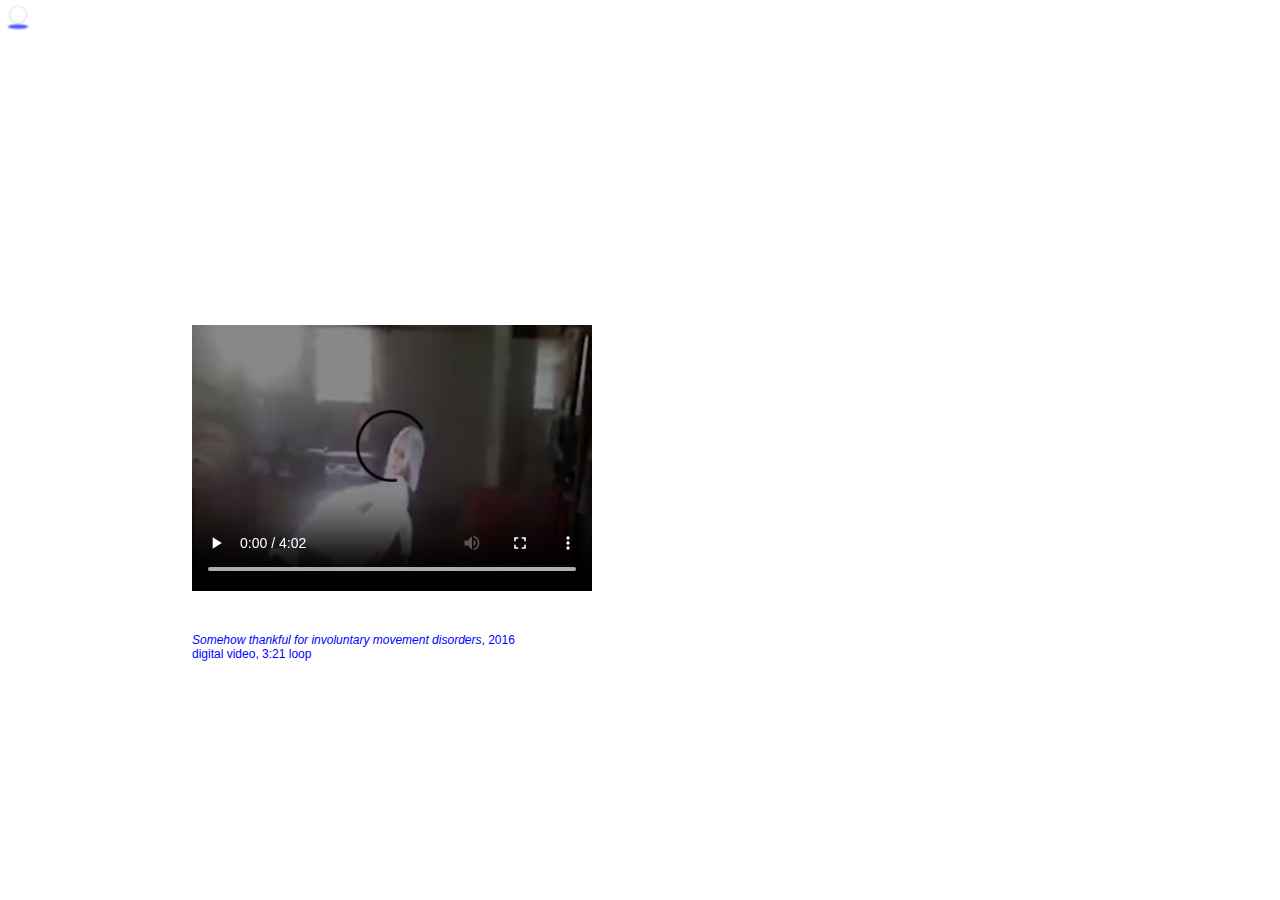
<file: Somehow thankful for involuntary movement disorders.html>
<!-- saved from url=(0036)http://rebecca-friedman.com/poppy's/ -->
<html>
	<head>
	<title>Shireen</title>
	<link rel="shortcut icon" href="./favicon.ico" type="image/x-icon">
	<link rel="icon" href="./favicon.ico" type="image/x-icon">
	<meta http-equiv="Content-Type" content="text/html; charset=windows-1252">
		<link rel="stylesheet" href="./style.css" type="text/css">
		<meta name="viewport" content="width=device-width, initial-scale=1">
	</head>
	<body>
		<a href="./home.html"><img class="winky" SRC="./pics/circle.jpg" ALT="go home."></a>
		<div class="image-container">
			<!--<iframe src="https://player.vimeo.com/video/162575870?autoplay=1&loop=1&title=0&byline=0&portrait=0" width="640" height="360" frameborder="0" webkitallowfullscreen mozallowfullscreen allowfullscreen></iframe>-->
	
			<iframe src="https://player.vimeo.com/video/213630135?autoplay=1&loop=1&title=0&byline=0&portrait=0" width="400" height="225" frameborder="0" webkitallowfullscreen mozallowfullscreen allowfullscreen>?autopause=0</iframe><br>
			<!--<iframe src="https://player.vimeo.com/video/183886122?autoplay=1&loop=1&title=0&byline=0&portrait=0" width="400" height="225" frameborder="0" webkitallowfullscreen mozallowfullscreen allowfullscreen>?autopause=0</iframe>-->
			
			<video style="width:400" controls loop autoplay>
			  <source src="pics/girl.mp4" type="video/mp4">
			  Your browser does not support HTML5 video.
			</video><br>
			
			<br><br><br><figcaption><i>Somehow thankful for involuntary movement disorders</i>, 2016
									<br>digital video, 3:21 loop<br><br><br>
			</figcaption>
		</div>


<script type="text/javascript">( function(){ window.SIG_EXT = {}; } )()</script></body></html>
</file>
<file: style.css>
body {
  margin: 0px;
  padding: 0px;
  width: 100%;
  height: 100%;
  font-family: "Helvetica", serif;
  font-size: 12px;
  color: #0000ff; /*http://www.w3schools.com/colors/colors_picker.asp*/
}

a {
  display: block;
  cursor: pointer;
  /*color: black;*/
  text-decoration: none;
}

a:visited {
  color: #0000ff;
}

a:hover {
  color: #00ff00;
}

.image-container {
  position: absolute;
  right: 50%;
  margin-right: -35%;
  top: 100px;
  width: 70%;
}

.image-container img {
  width: 100%;
  margin-bottom: 16px;
}

.image-container img:not(:first-child) {
  margin-top: 50px;
}

.img-background {
  margin: auto;
  width: 24%;
  height: 80%;
  background-position: center;
  background-repeat: no-repeat;
  background: url("./pics/gif2.gif");
  background-size: cover;
}
.winky {
  width: 3em;
}

.miffles {
  position: relative;
  padding-left: 100px;
  padding-right: 100px;
  padding-top: 100px;
  padding-bottom: 50px;
  display: inline-block;
  font-size: 14px;
  font-style: italic;
}

.snuff {
  position: relative;
  padding-left: 100px;
  padding-right: 100px;
  padding-top: 100px;
  padding-bottom: 50px;
  display: inline-block;
  font-size: 14px;
}
.snott {
  position: relative;
  padding-left: 300px;
  padding-right: 100px;
  padding-top: 100px;
  padding-bottom: 50px;
  display: inline-block;
  font-size: 11px;
  color: black;
}

.squirmy {
  position: fixed;
  right: 2%;
  width: 12%;
  bottom: 40px;
}

.squirmy img {
  width: 100%;
}

.projects {
  margin-top: 450px;
  /*font-style: ;*/
}

.middle {
height: 50%;
}

#wrapper {
   height:100%;
   width: 100%;
   margin: 0;
   padding: 0;
   border: 0;
}

#wrapper  td {
   vertical-align: middle;
   text-align: center;
   padding-left: 8em;
}

.forget-video {
  margin: 100 auto;
  position: absolute;
  left: 50%;
  margin-left: -320px;
}

span.solid-line {
  color: #8B7B8B;
  background-color: #8B7B8B;
}

@media all and (max-width: 580px) {
  body {
    width: 100%;
    font-size: 20px;
  }
  figcaption {
    font-size: 12px;
  }
  .forget-video {
    margin-left: -140px;
  }
  iframe {
    width: 280px;
    height: 158px;
  }
  iframe.square {
    height: 206px;
  }
  .miffles {
    padding-left: 20px;
    padding-right: 20px;
    padding-top: 50px;
    padding-bottom: 50px;
  }
  .image-container {
    top: 30px;
  }
  .image-container img {
    margin-bottom: 30px;
  }
  .image-container img:not(:first-child) {
    margin-top: 0;
  }
  p {
    font-size: 15px;
    margin-top: 0px;
  }
}










.image-list-small {
    font-family: 'Helvetica', sans-serif;
    margin: 100 auto;
    text-align: center;
    max-width: %;
    padding: 0;
  }
  
  .image-list-small li {
    display: inline-block;
    width: 300px;
    margin: 0 20px;
  }
  
  
  /* Photo */
  
  .image-list-small li > a {
    display: block;
    text-decoration: none;
    background-size: cover;
    background-repeat: no-repeat;
    height: 200px;
    margin: 0;
    padding: 0;
    outline: 1px solid #0000ff;
    box-shadow: 10px 10px 20px #DDD;
  }
  
  .image-list-small .details {
    margin: 10px 0px 20px;
  }
  
  
  /* Title */
  
  .image-list-small .details h3 {
    display: block;
    font-size: 13px;
    margin: 0 0 3px 0;
    white-space: nowrap;
    overflow: hidden;
    text-overflow: ellipsis;
  }
  
  .image-list-small .details h3 a {
    color: #0000ff;
    text-decoration: none;
  }
  
  .image-list-small .details h3 a:hover {
    color: #00ff00;
    text-decoration: none;
  }
  
  .image-list-small .details .image-author {
    display: block;
    color: #0000ff;
    font-weight: normal;
    margin: 0;
  }
  
  .image-list-small .details .image-size {
    display: block;
    border: 1px solid;
    color: white;
    font-size: 13px;
    font-weight: 600;
    margin-top: -55px;
    margin-left: 10px;
    padding: 15px;
    width:15px;
    border-radius: 50px;
    background: #0000ff;
  }
</file>
